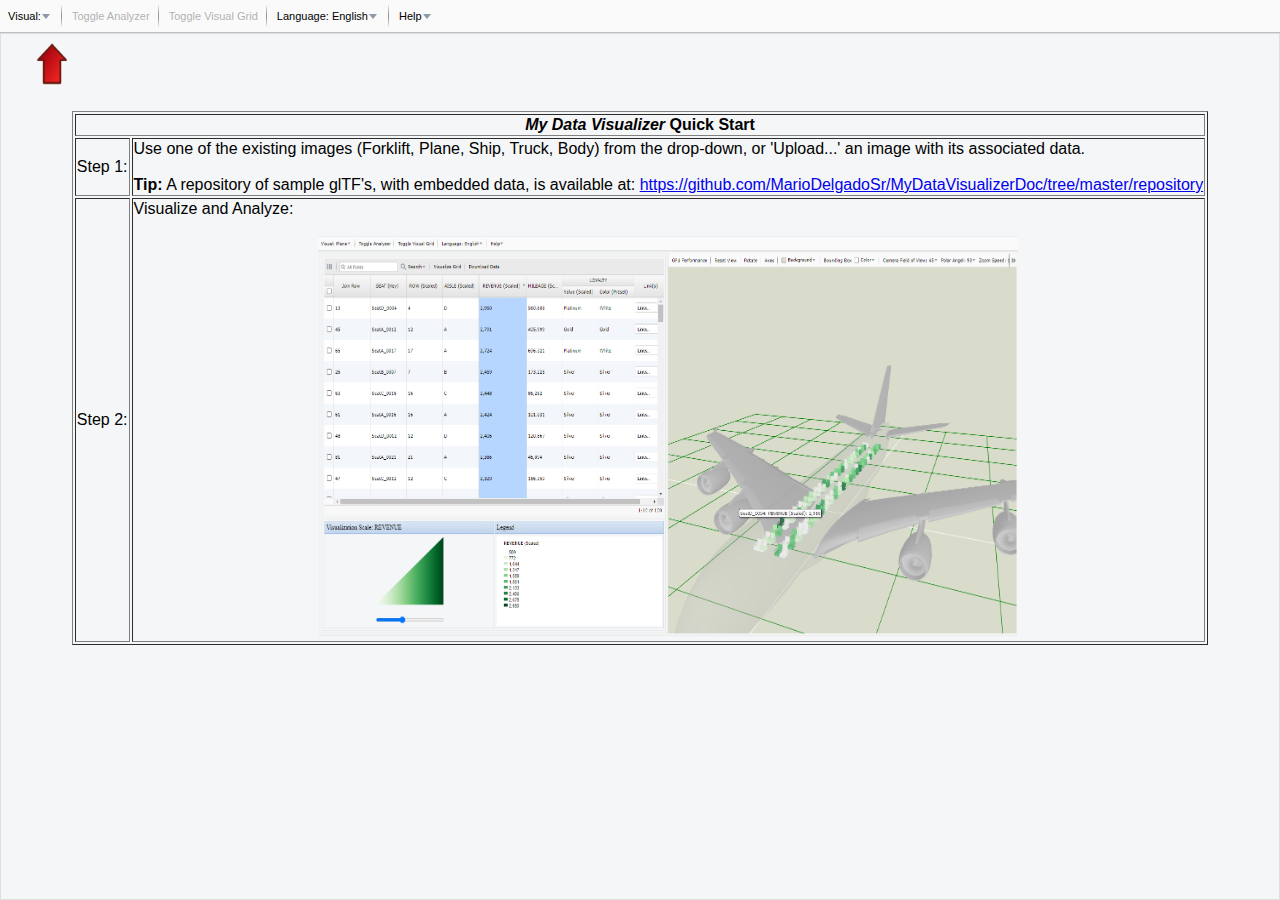
<file: index.html>
<!DOCTYPE html>

<html lang="en">
	<head>
		<title>My Data Visualizer</title>	

		<meta http-equiv="Cache-Control" content="no-cache, no-store, must-revalidate" />
		<meta http-equiv="Pragma" content="no-cache" />
		<meta http-equiv="Expires" content="0" />
		<meta name="description" content="The easiest way to visualize your data on your visuals; 3D assets.">
		<meta name="keywords" content="Data Visualization, Blender, glTF, ThreeJs">
		<meta name="robots" content="index, follow">
		<meta name="copyright" content="Mario Delgado">
		<meta name="language" content="EN">
		<meta name="author" content="Mario Delgado">
		<meta name="creationdate" content="7/1/2019">
		<meta name="distribution" content="global">
		<meta name="rating" content="general">		
		<meta charset="utf-8"/>
		<!--
		<link rel="icon" href="http://mydatavisualizer.com/wp-content/uploads/2019/06/cropped-MyDataVisualizerLogo-1-32x32.png" sizes="32x32" />
		<link rel="icon" href="http://mydatavisualizer.com/wp-content/uploads/2019/06/cropped-MyDataVisualizerLogo-1-192x192.png" sizes="192x192" />
		<link rel="shortcut icon" href="http://mydatavisualizer.com/wp-content/uploads/2019/06/cropped-MyDataVisualizerLogo-1-32x32.png" sizes="32x32" />	
		<link rel="apple-touch-icon-precomposed" href="http://mydatavisualizer.com/wp-content/uploads/2019/06/cropped-MyDataVisualizerLogo-1-180x180.png" />
		<meta name="msapplication-TileImage" content="http://mydatavisualizer.com/wp-content/uploads/2019/06/cropped-MyDataVisualizerLogo-1-270x270.png" />
		-->
		
		<!--D3 -->
		<script src="lib/d3.v5.9.2.js" charset="utf-8"></script>
		<script src="lib/d3-scale-chromatic.v1.min.js"></script>
		<script src="lib/d3-color.v1.min.js"></script>
		<script src="lib/d3-interpolate.v1.min.js"></script>
		<script src="lib/d3-legend.min.js" charset="utf-8"></script> <!--https://github.com/susielu/d3-legend -->

		<!--jQuery-->
		<script src="lib/jquery-3.3.1.min.js" charset="utf-8"></script>

		<!--w2ui http://w2ui.com/web/ -->
		<link rel="stylesheet" type="text/css" href="css/w2ui.min.css" />			
		<script src="lib/w2ui.1.5x.min.js" charset="utf-8"></script> 

		<!--ThreeJS -->
		<script src="lib/three.min.js"></script>
		<script src="lib/Detector.js"></script> 
		<script src="lib/WebGL.js"></script>  <!-- https://threejs.org/docs/index.html#manual/en/introduction/WebGL-compatibility-check -->
		<script src="lib/stats.js"></script>  <!-- Customized for Height -->
		<script src="lib/OrbitControls.js"></script>
		<script src="lib/GLTFLoader.js"></script>
		<!-- <script src="lib/GLTFExporter.js"></script> -->

		<!-- Demo Data -->
		<script src="data/Ship/visualize/Ship.js"></script>
		<script src="data/Forklift/visualize/Forklift.js"></script>
		<script src="data/Truck/visualize/Truck.js"></script>
		<script src="data/Plane/visualize/Plane.js"></script>
		<script src="data/Body/visualize/Body.js"></script>
		<script src="data/visualList.js"></script>		

		<!--Translations and Data Visualizer Code -->
		<link rel="stylesheet" href="css/dataVisualizer.css">
		<script src="translations/translations.js"></script>
		<script>
			
			// var scriptType = "Obfuscated";
			// scriptType = window.location.href.indexOf("demo") == -1 ? "" :  scriptType;
			var scriptType = "";			
			$.getScript("lib/myDataVisualizer" +  scriptType  + ".js");
		
		</script>

	</head>

	<body></body>

</html>
</file>
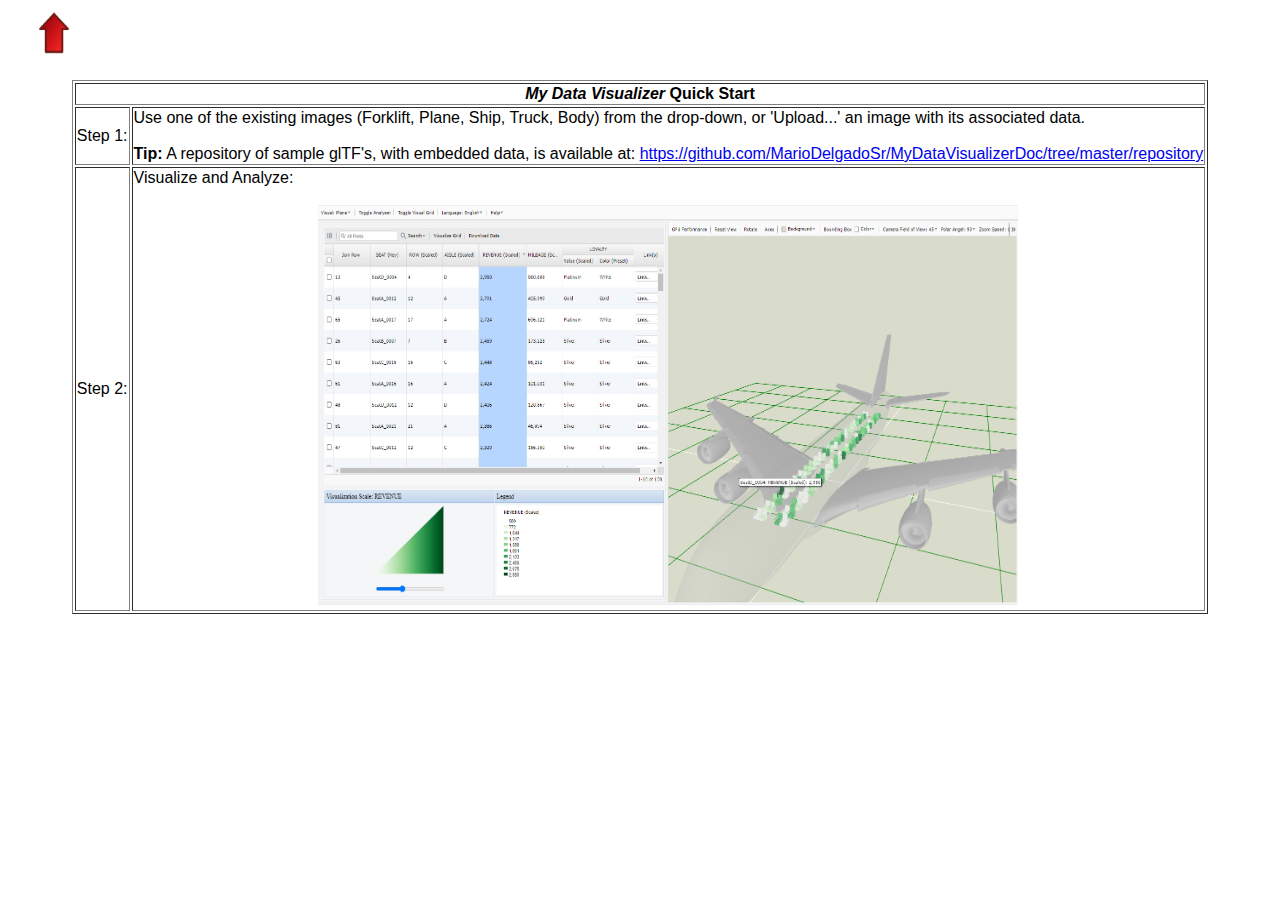
<file: demoInstructions.html>
<!DOCTYPE html>
<div>

<!--https://www.key-shortcut.com/en/writing-systems/35-symbols/arrows/-->
 <!--<span style="font-family:arial;">&nbsp; &nbsp; &nbsp; &nbsp; &nbsp;  &#8657; Select 'Upload...' or existing Visual from the drop down to get started.</span>-->
 <!-- https://gist.github.com/Amitesh/1128275 -->
 <span style="font-family:arial;">&#160; &#160; &#160; &#160;<img height="50" width="30" src="img/bouncing-red-arrow-up.gif"></img>
 <br />  <br /> 

<center>
<table border="1">
    <thead>
        <tr>
            <th colspan="2"><i>My Data Visualizer</i> Quick Start</th>
        </tr>
    </thead>
    <tbody>
        <tr>
            <td>Step 1:</td>
            <td>Use one of the existing images (Forklift, Plane, Ship, Truck, Body) from the drop-down, or 'Upload...' an image with its associated data.  <br />  <br />  <b>Tip:</b> A repository of sample glTF's, with embedded data, is available at: <a target="_blank" href="https://github.com/MarioDelgadoSr/MyDataVisualizerDoc/tree/master/repository">https://github.com/MarioDelgadoSr/MyDataVisualizerDoc/tree/master/repository</a></td>
        </tr>
		<tr>
			<td>Step 2:</td>
			<td>Visualize and Analyze:<br />  <br /> <center><img height="400" width="700" src="img/MyDataVisualizerPlaneScreenShot.png"></img></center>  </td>
		</tr>
    </tbody>
</table>
</center>
</span>
</div>
</file>
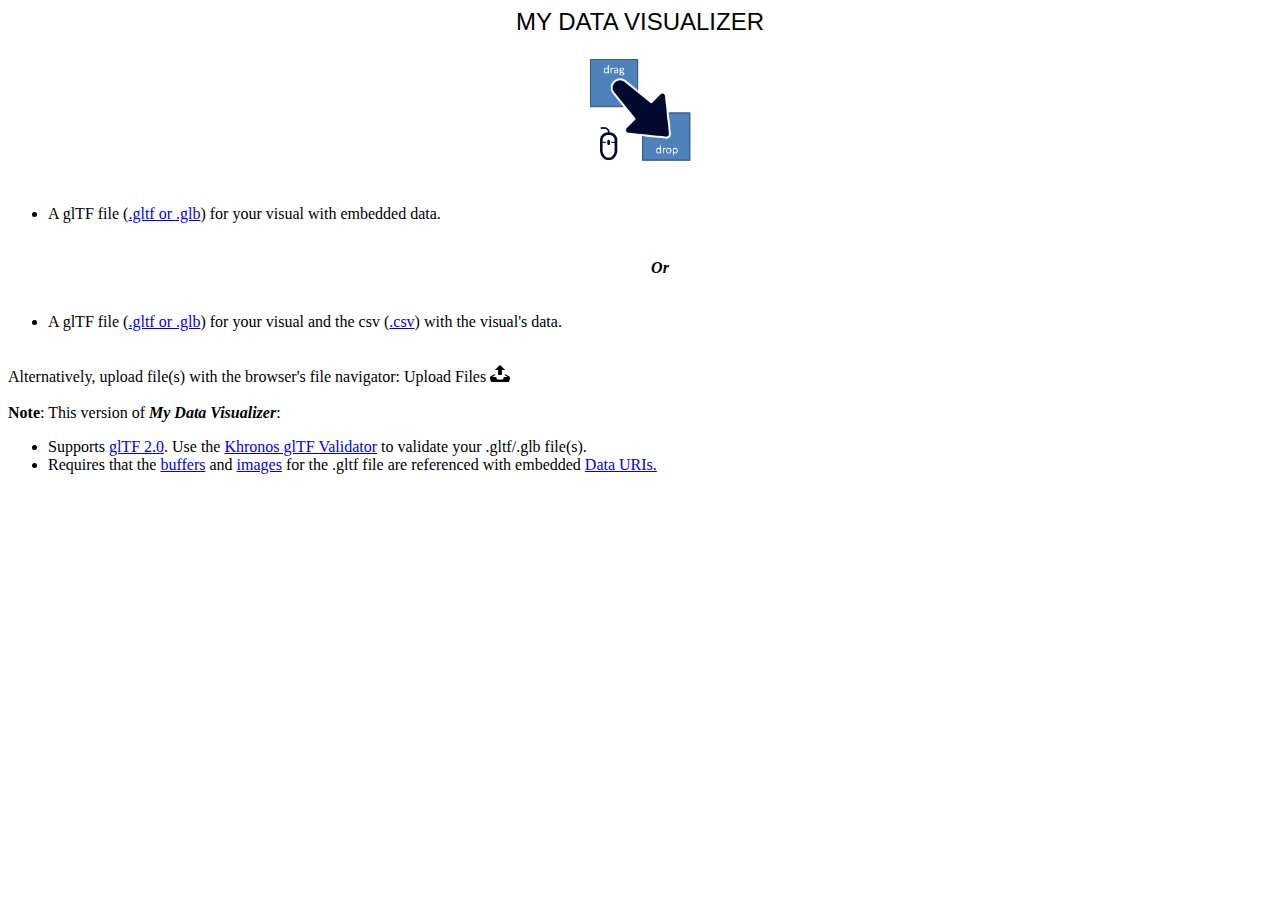
<file: fileUpload.html>
<!DOCTYPE html>
<div>
		<div id="drop-area">
			<!--<center><h1><img src="img/MyDataVisualizerLogo.png" height="100" width="100"> My Data Visualizer</h1></center> -->
			<center><span id="mdvScales" height="100" width="100"></span></center>
			<center><span style="font-size: x-large; font-family: Arial, Helvetica, sans-serif;">MY DATA VISUALIZER</span></center>
			<p>
				<center><img src="img/dragDrop.png" height="115" width="115"></img></center><br />
				<ul>
					<li>A glTF file (<a target="_blank" href="https://github.com/KhronosGroup/glTF/blob/master/specification/2.0/README.md#glb-file-format-specification">.gltf or .glb</a>) for your visual with embedded data.</li>
					<br /><br /><center><i><b>Or</b></i></center><br /><br />
					<li>A glTF file (<a target="_blank" href="https://github.com/KhronosGroup/glTF/blob/master/specification/2.0/README.md#glb-file-format-specification">.gltf or .glb</a>) for your visual and the csv (<a target="_blank" href="https://en.wikipedia.org/wiki/Comma-separated_values">.csv</a>) with the visual's data.</li>
				</ul>
			</p>
			<input type="file" id="fileElem" multiple="true" accept=".gltf,.csv" onchange="fnHandleFileUploads({originalEvent: {dataTransfer: {files: this.files} } } )" style="display:none;"></input>
			<br />
			<span>Alternatively, upload file(s) with the browser's file navigator: </span>	  
			<label class="uploadButton" for="fileElem">
				Upload Files
				<svg xmlns="http://www.w3.org/2000/svg" width="20" height="17" viewBox="0 0 20 17">
					<path d="M10 0l-5.2 4.9h3.3v5.1h3.8v-5.1h3.3l-5.2-4.9zm9.3 11.5l-3.2-2.1h-2l3.4 2.6h-3.5c-.1 0-.2.1-.2.1l-.8 2.3h-6l-.8-2.2c-.1-.1-.1-.2-.2-.2h-3.6l3.4-2.6h-2l-3.2 2.1c-.4.3-.7 1-.6 1.5l.6 3.1c.1.5.7.9 1.2.9h16.3c.6 0 1.1-.4 1.3-.9l.6-3.1c.1-.5-.2-1.2-.7-1.5z">
					</path>
				</svg>
			</label>
			<br /><br />
			<div><b>Note</b>: This version of <b><i>My Data Visualizer</i></b>: 
				<ul>
					<li>Supports <a target= "_blank" href="https://github.com/KhronosGroup/glTF/tree/master/specification/2.0">glTF 2.0</a>.  
						<span>Use the </span><a target="_blank"  href="http://github.khronos.org/glTF-Validator/">Khronos glTF Validator</a> to validate your .gltf/.glb file(s).
					</li>
					<li><span>Requires that the</span>
						<a target="_blank" href="https://github.com/KhronosGroup/glTF/tree/master/specification/2.0#binary-data-storage">buffers</a> and 
						<a target="_blank" href="https://github.com/KhronosGroup/glTF/tree/master/specification/2.0#images">images</a> for the .gltf file are referenced with embedded
						<a target="_blank" href="https://github.com/KhronosGroup/glTF/tree/master/specification/2.0#uris">Data URIs.</a>
					</li>
				</ul>	
			</div>		
			<br />
			
		
		</div>
</div>
</file>
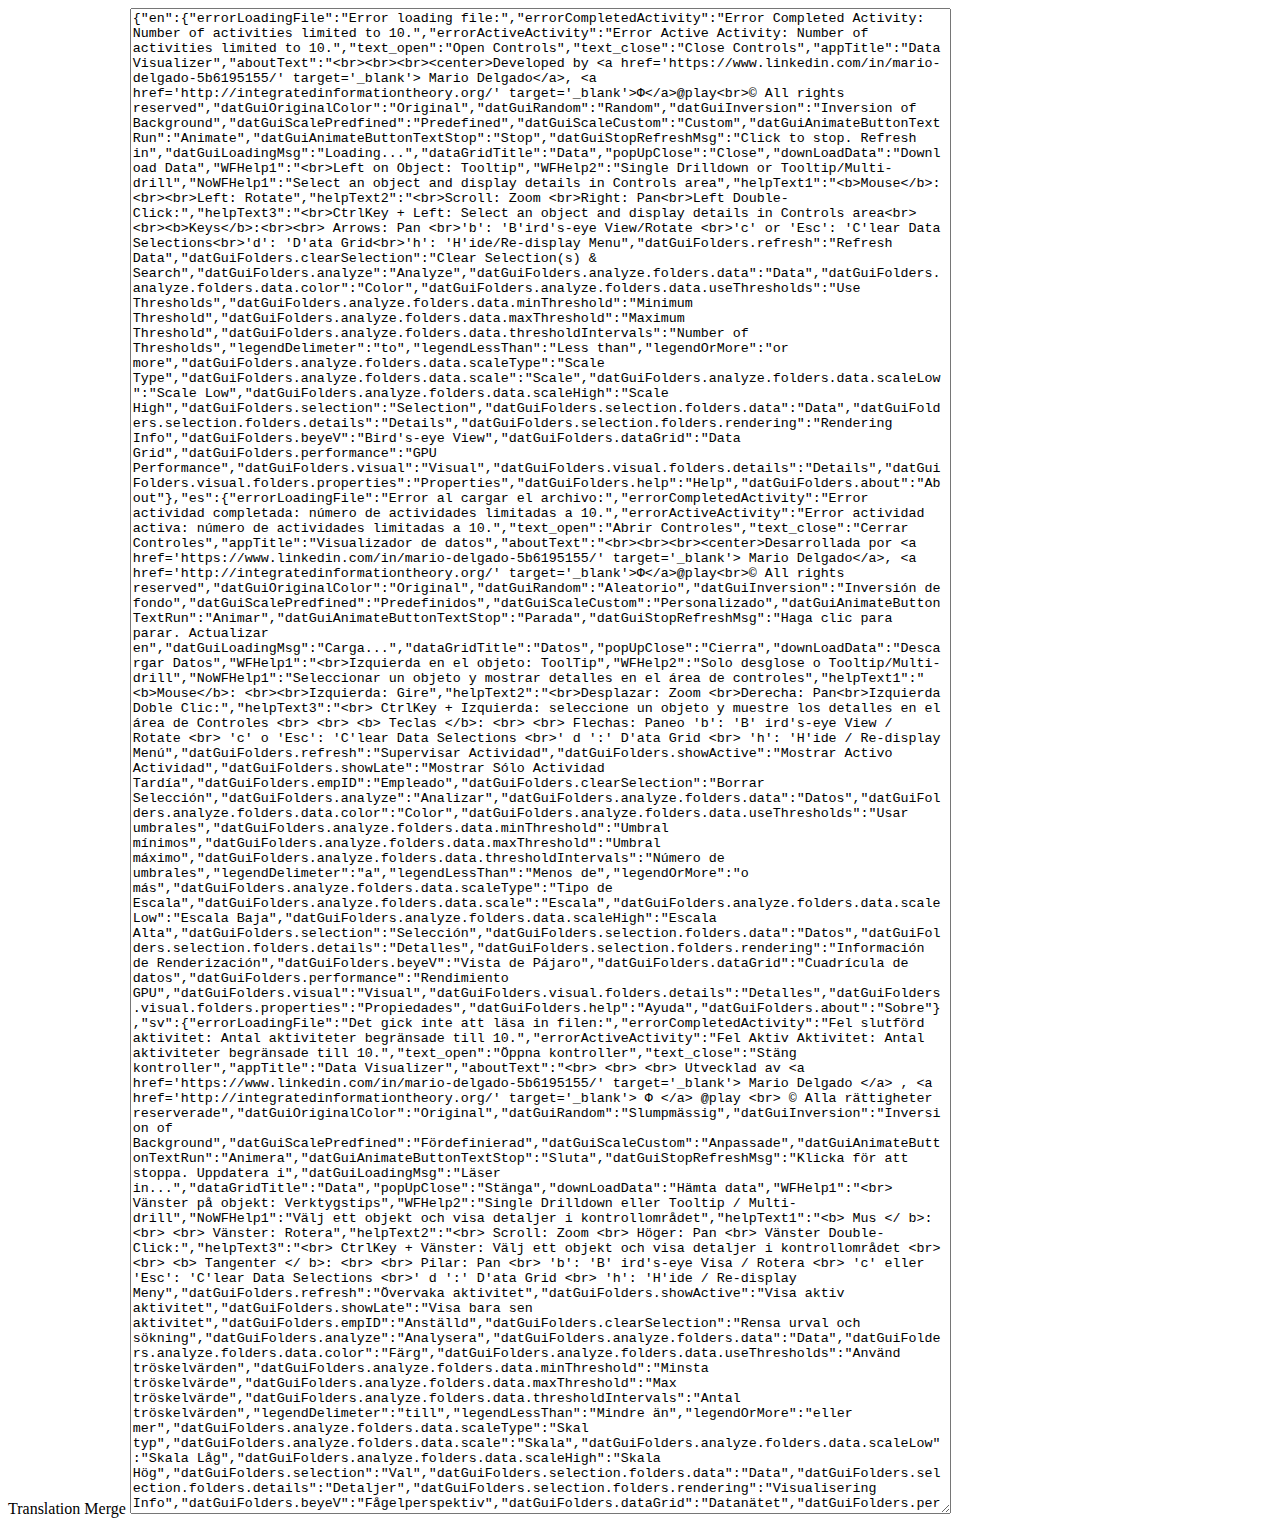
<file: lib/translations/Merge.html>
<!DOCTYPE html>
<html lang="en">
	<head>

		<title>Merger</title>

		
		<script src="translations.js"></script>
		<script src="translations2.js"></script>
	
		
	</head>


	<script>
	
	function merge(){

	var newKeys = Object.keys(translationsNew);
	newKeys.forEach(function(key) {
			
		var newKeys2 = Object.keys(translationsNew[key]);
		
		newKeys2.forEach(function(key2){
			translations[key][key2] = translationsNew[key][key2];
		});
		
		translations[key]["datGuiFolders.analyze.folders.data"] = translationsNew[key]["dataGridTitle"];
	
	});
	
	
	document.getElementById('txtArea').value = JSON.stringify(translations);
	
	}
	
	
	</script>


	<body onload="merge()">Translation Merge</body>
	
	<textarea id ="txtArea" rows="100" cols="100"></textarea>
	
	
	
</html>
</file>
<file: css/dataVisualizer.css>
#drop-area {
  border: 2px dashed #ccc;
  border-radius: 20px;
  width: 550px;
  margin: 50px auto;
  padding: 20px;
}
#drop-area.highlight {
  border-color: purple;
}


.uploadButton {
  display: inline-block;
  padding: 10px;
  background: #ccc;
  cursor: pointer;
  border-radius: 5px;
  border: 1px solid #ccc;
}
.uploadButton:hover {
  background: #ddd;
}

/*https://stackoverflow.com/questions/7059394/how-to-position-a-table-at-the-center-of-div-horizontally-vertically */
.wrapper {
    position: absolute;
    left: 50%; top: 50%; /*move the object to the center of the parent object*/
    -webkit-transform: translate(-50%, -50%);
    -moz-transform: translate(-50%, -50%);
    -ms-transform: translate(-50%, -50%);
    -o-transform: translate(-50%, -50%);
    transform: translate(-50%, -50%);
    /*these 5 settings change the base (or registration) point of the wrapper object to it's own center - so we align child center with parent center*/
}



/******************************************************************************
 * CSS Spinner
 *
 * http://tobiasahlin.com/spinkit/
 */

.spinner {
  width: 40px;
  height: 40px;

  background-color: #333;

  border-radius: 100%;
  -webkit-animation: sk-scaleout 1.0s infinite ease-in-out;
  animation: sk-scaleout 1.0s infinite ease-in-out;
}

@-webkit-keyframes sk-scaleout {
  0% { -webkit-transform: scale(0) }
  100% {
	-webkit-transform: scale(1.0);
	opacity: 0;
  }
}

@keyframes sk-scaleout {
  0% {
	-webkit-transform: scale(0);
	transform: scale(0);
  } 100% {
	-webkit-transform: scale(1.0);
	transform: scale(1.0);
	opacity: 0;
  }
}
</file>
<file: css/w2ui.min.css>
/* w2ui 1.5.x (nightly) (c) http://w2ui.com, vitmalina@gmail.com */
@font-face{font-family:w2ui-font;src:url("[data-uri]") format("woff");font-weight:400;font-style:normal}[class^=w2ui-icon-]:before,[class*=" w2ui-icon-"]:before{font-family:w2ui-font;display:inline-block;vertical-align:middle;line-height:1;font-weight:400;font-style:normal;speak:none;text-decoration:inherit;text-transform:none;text-rendering:optimizeLegibility;-webkit-font-smoothing:antialiased;-moz-osx-font-smoothing:grayscale}.w2ui-icon-check:before{content:"\f101"}.w2ui-icon-colors:before{content:"\f102"}.w2ui-icon-columns:before{content:"\f103"}.w2ui-icon-cross:before{content:"\f104"}.w2ui-icon-empty:before{content:"\f105"}.w2ui-icon-info:before{content:"\f106"}.w2ui-icon-pencil:before{content:"\f107"}.w2ui-icon-plus:before{content:"\f108"}.w2ui-icon-reload:before{content:"\f109"}.w2ui-icon-search:before{content:"\f10a"}.w2ui-icon-settings:before{content:"\f10b"}.w2ui-reset{-webkit-box-sizing:border-box;-moz-box-sizing:border-box;-ms-box-sizing:border-box;-o-box-sizing:border-box;box-sizing:border-box;font-family:Verdana,Arial,sans-serif;font-size:11px}.w2ui-reset *{color:default;line-height:100%;-webkit-box-sizing:border-box;-moz-box-sizing:border-box;-ms-box-sizing:border-box;-o-box-sizing:border-box;box-sizing:border-box;margin:0;padding:0}.w2ui-reset table{max-width:none;background-color:transparent;border-collapse:separate;border-spacing:0;border:0}.w2ui-reset table tr th,.w2ui-reset table tr td{font-family:Verdana,Arial,sans-serif;font-size:11px}.w2ui-reset input:not([type=button]):not([type=submit]):not([type=checkbox]):not([type=radio]),.w2ui-reset select,.w2ui-reset textarea{display:inline-block;width:auto;height:auto;vertical-align:baseline;padding:4px;margin:0;font-size:11px}.w2ui-reset select{padding:1px;height:23px;font-size:11px}.w2ui-centered{position:absolute;left:0;right:0;top:50%;-webkit-transform:translateY(-50%);-moz-transform:translateY(-50%);-ms-transform:translateY(-50%);-o-transform:translateY(-50%);transform:translateY(-50%);max-height:100%;margin:0;padding:0 10px;text-align:center}.w2ui-disabled,.w2ui-readonly{background-color:#f1f1f1!important;color:#777!important;outline:0!important}.w2ui-message{font-size:12px;position:absolute;z-index:250;background-color:#f9f9f9;border:1px solid #999;box-shadow:0 0 15px #aaa;-webkit-box-sizing:border-box;-moz-box-sizing:border-box;-ms-box-sizing:border-box;-o-box-sizing:border-box;box-sizing:border-box;border-top:0;border-radius:0 0 6px 6px;overflow:auto}.w2ui-message .w2ui-message-body{position:absolute;top:0;bottom:45px;left:0;right:0;overflow:auto;line-height:1.5;font-size:14px}.w2ui-message .w2ui-message-body .w2ui-centered{line-height:1.5}.w2ui-message .w2ui-message-buttons{position:absolute;height:45px;bottom:0;left:0;right:0;border-top:1px solid #e5e5e5;text-align:center;padding:8px}input:not([type=button]):not([type=submit]).w2ui-input,textarea.w2ui-input{padding:4px;border:1px solid #cacaca;border-radius:3px;color:#000;background-color:#fff;line-height:normal}input:not([type=button]):not([type=submit]).w2ui-input:focus,textarea.w2ui-input:focus{outline-color:#72b2ff}input:not([type=button]):not([type=submit]).w2ui-input:disabled,textarea.w2ui-input:disabled,input:not([type=button]):not([type=submit]).w2ui-input[readonly],textarea.w2ui-input[readonly]{background-color:#f1f1f1;color:#777;outline:0!important}input.w2ui-input::-ms-clear{display:none}input.w2ui-input:-ms-input-placeholder{color:#aaa!important}select.w2ui-input{color:#000;padding:0 15px 0 7px;line-height:1.8;border-radius:3px;border:1px solid #cacaca;-webkit-appearance:none;background-image:url([data-uri]),-webkit-linear-gradient(to bottom,#fff 20%,#f6f6f6 50%,#eee 52%,#f4f4f4 100%);background-size:17px 6px,100% 100%;background-position:right center,left top;background-repeat:no-repeat,no-repeat}.w2ui-icon-expand:before{position:relative;top:1px;left:1px;content:' ';width:6px;height:6px;border:2px solid rgba(150,150,150,.8);border-bottom:0;border-left:0;transform:rotateZ(45deg)}.w2ui-icon-collapse:before{position:relative;top:-1px;left:3px;content:' ';width:6px;height:6px;border:2px solid rgba(150,150,150,.8);border-bottom:0;border-left:0;transform:rotateZ(135deg)}input[type=checkbox].w2ui-toggle{position:absolute;opacity:0;width:46px;height:22px;padding:0;margin:0;margin-left:2px}input[type=checkbox].w2ui-toggle:focus{box-shadow:0 0 1px 2px #a8cfff}input[type=checkbox].w2ui-toggle+div{display:inline-block;width:46px;height:22px;border:1px solid #bbb;border-radius:30px;background-color:#eee;-webkit-transition-duration:.3s;-webkit-transition-property:background-color,box-shadow;-moz-transition-duration:.3s;-moz-transition-property:background-color,box-shadow;box-shadow:inset 0 0 0 0 rgba(0,0,0,.4);margin-left:2px}input[type=checkbox].w2ui-toggle.w2ui-small+div{width:30px;height:16px}input[type=checkbox].w2ui-toggle:focus+div{box-shadow:0 0 3px 2px #91baed}input[type=checkbox].w2ui-toggle:disabled+div{opacity:.3}input[type=checkbox].w2ui-toggle+div>div{float:left;width:22px;height:22px;border-radius:inherit;background:#f5f5f5;-webkit-transition-duration:.3s;-webkit-transition-property:transform,background-color,box-shadow;-moz-transition-duration:.3s;-moz-transition-property:transform,background-color;box-shadow:0 0 1px #323232,0 0 0 1px rgba(200,200,200,.6);pointer-events:none;margin-top:-1px;margin-left:-1px}input[type=checkbox].w2ui-toggle.w2ui-small+div>div{width:16px;height:16px}input[type=checkbox].w2ui-toggle:checked+div>div{-webkit-transform:translate3d(24px,0,0);-moz-transform:translate3d(24px,0,0);background-color:#fff}input[type=checkbox].w2ui-toggle.w2ui-small:checked+div>div{-webkit-transform:translate3d(14px,0,0);-moz-transform:translate3d(14px,0,0)}input[type=checkbox].w2ui-toggle:focus{outline:0}input[type=checkbox].w2ui-toggle:checked+div{border:1px solid #00a23f;box-shadow:inset 0 0 0 12px #54B350}input[type=checkbox].w2ui-toggle:checked:focus+div{box-shadow:0 0 3px 2px #91baed,inset 0 0 0 12px #54B350}input[type=checkbox].w2ui-toggle:checked+div>div{box-shadow:0 2px 5px rgba(0,0,0,.3),0 0 0 1px #00a23f}input[type=checkbox].w2ui-toggle.blue:checked+div{border:1px solid #206FAD;box-shadow:inset 0 0 0 12px #35A6EB}input[type=checkbox].w2ui-toggle.blue:checked:focus+div{box-shadow:0 0 3px 2px #91baed,inset 0 0 0 12px #35A6EB}input[type=checkbox].w2ui-toggle.blue:checked+div>div{box-shadow:0 2px 5px rgba(0,0,0,.3),0 0 0 1px #206fad}.w2ui-overlay{position:absolute;margin-top:4px;margin-left:-17px;display:none;z-index:1300;color:inherit;background-color:#fbfbfb;border-color:#fbfbfb;box-shadow:0 2px 10px #999;border-radius:4px;text-align:left}.w2ui-overlay>div{border-radius:4px;position:relative;border:3px solid #777}.w2ui-overlay table td{color:inherit}.w2ui-overlay:before{content:"";position:absolute;border-color:inherit}.w2ui-overlay:after{content:"";position:absolute;border-color:inherit;bottom:100%;left:4px}.w2ui-overlay.top-arrow:before{border-bottom:12px solid #6f6f6f;border-right:12px solid transparent;border-left:12px solid transparent;bottom:100%;margin-bottom:-3px}.w2ui-overlay.top-arrow:after{border-bottom:8px solid #000;border-bottom-color:inherit;border-right:8px solid transparent;border-left:8px solid transparent;bottom:100%;margin-bottom:-3px}.w2ui-overlay.bottom-arrow:before{border-top:12px solid #6f6f6f;border-right:12px solid transparent;border-left:12px solid transparent;top:100%;margin-top:-3px}.w2ui-overlay.bottom-arrow:after{border-top:8px solid #000;border-top-color:inherit;border-right:8px solid transparent;border-left:8px solid transparent;top:100%;margin-top:-3px}.w2ui-overlay.w2ui-overlay-popup{z-index:1700}.w2ui-overlay .w2ui-grid-searches{border-top:3px solid #777!important}.w2ui-overlay .no-color{border:1px solid #eee;background:url([data-uri]);background-size:15px 15px}.w2ui-tag{position:absolute;z-index:1300;opacity:0;-webkit-transition:opacity .3s;-moz-transition:opacity .3s;-ms-transition:opacity .3s;-o-transition:opacity .3s;transition:opacity .3s}.w2ui-tag .w2ui-tag-body{box-sizing:border-box;display:inline-block;position:absolute;border-radius:3px;padding:6px 10px;margin-left:10px;margin-top:0;background-color:rgba(60,60,60,.9);color:#fff!important;font-size:11px;font-family:verdana;text-shadow:1px 1px 3px #000;line-height:1.4;letter-spacing:.1px}.w2ui-tag .w2ui-tag-body.w2ui-tag-right:before{content:"";position:absolute;width:0;height:0;border-top:6px solid transparent;border-right:6px solid rgba(60,60,60,.9);border-bottom:6px solid transparent;margin:0 0 0 -16px}.w2ui-tag .w2ui-tag-body.w2ui-tag-left:after{content:"";position:absolute;top:5px;width:0;height:0;border-top:6px solid transparent;border-left:6px solid rgba(60,60,60,.9);border-bottom:6px solid transparent;margin:0 0 0 10px}.w2ui-tag .w2ui-tag-body.w2ui-tag-bottom:before{content:"";position:absolute;width:0;height:0;border-right:6px solid transparent;border-left:6px solid transparent;border-bottom:6px solid rgba(60,60,60,.9);margin:-12px 0 0 2px}.w2ui-tag .w2ui-tag-body.w2ui-tag-top:after{content:"";position:absolute;left:12px;bottom:-6px;width:0;height:0;border-right:6px solid transparent;border-left:6px solid transparent;border-top:6px solid rgba(60,60,60,.9)}.w2ui-tag.w2ui-tag-popup{z-index:1700}.w2ui-overlay table.w2ui-drop-menu{width:100%;color:#000;background-color:#fff;padding:5px 0;cursor:default}.w2ui-overlay table.w2ui-drop-menu td{white-space:nowrap}.w2ui-overlay table.w2ui-drop-menu .w2ui-item-even{color:inherit;background-color:#fff}.w2ui-overlay table.w2ui-drop-menu .w2ui-item-odd{color:inherit;background-color:#f3f6fa}.w2ui-overlay table.w2ui-drop-menu .w2ui-item-group{color:#444;font-weight:700;background-color:#ECEDF0;border-bottom:1px solid #D3D2D4}.w2ui-overlay table.w2ui-drop-menu td.menu-icon{padding:3px 0 4px 6px;width:20px}.w2ui-overlay table.w2ui-drop-menu td.menu-icon>span{height:20px;width:18px}.w2ui-overlay table.w2ui-drop-menu td.menu-text{padding:8px 10px 8px 5px;width:auto}.w2ui-overlay table.w2ui-drop-menu td.menu-count{text-align:right}.w2ui-overlay table.w2ui-drop-menu td.menu-count>span{border:1px solid #f6fcf4;border-radius:20px;width:auto;height:18px;padding:2px 7px;margin:3px 5px 0;background-color:#f2f8f0;color:#666;box-shadow:0 0 2px #474545;text-shadow:1px 1px 0 #fff}.w2ui-overlay table.w2ui-drop-menu td.menu-count>span.hotkey{border:0;border-radius:0;background-color:transparent!important;color:#888;box-shadow:none;text-shadow:none}.w2ui-overlay table.w2ui-drop-menu tr:hover{color:inherit;background-color:#e6f0ff}.w2ui-overlay table.w2ui-drop-menu tr.w2ui-selected{background-color:#b6d5fb}.w2ui-overlay table.w2ui-drop-menu tr.w2ui-selected td{color:inherit}.w2ui-overlay table.w2ui-drop-menu tr.w2ui-disabled{opacity:.4;background-color:#fff!important}.w2ui-overlay table.w2ui-drop-menu .w2ui-icon{font-size:14px;color:#8d99a7;display:inline-block;padding-top:4px}.w2ui-marker{color:#444;background-color:rgba(252,244,161,.48)}.w2ui-spinner{display:inline-block;background-size:100%;background-repeat:no-repeat;background-image:url([data-uri])}.w2ui-icon{background-repeat:no-repeat;height:16px;width:16px;overflow:hidden;margin:2px;display:inline-block}.w2ui-icon.icon-search,.w2ui-icon.icon-search-down{background:url([data-uri]) no-repeat center!important;background-size:14px 12px!important;opacity:.9}.w2ui-icon.icon-folder{background:url([data-uri]) no-repeat center!important}.w2ui-icon.icon-page{background:url([data-uri]) no-repeat center!important}.w2ui-lock{display:none;position:absolute;z-index:1400;top:0;left:0;width:100%;height:100%;opacity:.15;filter:alpha(opacity=15);background-color:#333}.w2ui-lock-msg{display:none;position:absolute;z-index:1400;top:45%;left:50%;-webkit-transform:translateX(-50%) translateY(-50%);-moz-transform:translateX(-50%) translateY(-50%);-ms-transform:translateX(-50%) translateY(-50%);-o-transform:translateX(-50%) translateY(-50%);transform:translateX(-50%) translateY(-50%);width:200px;height:80px;padding:30px 8px;white-space:nowrap;text-overflow:ellipsis;overflow:hidden;font-size:13px;font-family:Verdana,Arial,sans-serif;opacity:.8;filter:alpha(opacity=80);background-color:#555;color:#fff;text-align:center;border-radius:5px;border:2px solid #444}.w2ui-lock-msg .w2ui-spinner{display:inline-block;width:24px;height:24px;margin:-3px 8px -7px -10px}.w2ui-scroll-wrapper{overflow:hidden}.w2ui-scroll-left,.w2ui-scroll-right{top:0;width:18px;height:100%;cursor:default!important;z-index:10;display:none;position:absolute}.w2ui-scroll-left:hover,.w2ui-scroll-right:hover{background-color:#ddd}.w2ui-scroll-left{left:0;box-shadow:0 0 7px #5F5F5F;background:#f7f7f7 url([data-uri]) center center no-repeat;background-size:15px 12px}.w2ui-scroll-right{right:0;box-shadow:0 0 7px #5F5F5F;background:#f7f7f7 url([data-uri]) center center no-repeat;background-size:15px 13px}button.w2ui-btn{position:relative;display:inline-block;border-radius:4px;margin:0 5px;padding:6px 12px;color:#666;font-size:12px;border:1px solid #B6B6B6;background-image:-webkit-linear-gradient(#fff 0,#e7e7e7 100%);background-image:-moz-linear-gradient(#fff 0,#e7e7e7 100%);background-image:-ms-linear-gradient(#fff 0,#e7e7e7 100%);background-image:-o-linear-gradient(#fff 0,#e7e7e7 100%);background-image:linear-gradient(#fff 0,#e7e7e7 100%);filter:progid:dximagetransform.microsoft.gradient(startColorstr='#ffe7e7e7', endColorstr='#ffffffff', GradientType=0);outline:0;box-shadow:0 1px 0 #fff;cursor:default;min-width:75px;line-height:110%;user-select:none;-webkit-user-select:none;-moz-user-select:none;-ms-user-select:none;-o-user-select:none;-webkit-tap-highlight-color:rgba(0,0,0,0)}button.w2ui-btn:hover{text-decoration:none;border:1px solid #bbb;background-image:-webkit-linear-gradient(#f7f7f7 0,#ddd 100%);background-image:-moz-linear-gradient(#f7f7f7 0,#ddd 100%);background-image:-ms-linear-gradient(#f7f7f7 0,#ddd 100%);background-image:-o-linear-gradient(#f7f7f7 0,#ddd 100%);background-image:linear-gradient(#f7f7f7 0,#ddd 100%);filter:progid:dximagetransform.microsoft.gradient(startColorstr='#ffdddddd', endColorstr='#fff7f7f7', GradientType=0);color:#333}button.w2ui-btn:active,button.w2ui-btn.clicked{border:1px solid #999;background-image:-webkit-linear-gradient(#ccc 0,#ccc 100%);background-image:-moz-linear-gradient(#ccc 0,#ccc 100%);background-image:-ms-linear-gradient(#ccc 0,#ccc 100%);background-image:-o-linear-gradient(#ccc 0,#ccc 100%);background-image:linear-gradient(#ccc 0,#ccc 100%);filter:progid:dximagetransform.microsoft.gradient(startColorstr='#ffcccccc', endColorstr='#ffcccccc', GradientType=0);text-shadow:1px 1px 1px #eee}button.w2ui-btn:disabled{border:1px solid #bbb!important;background:#f7f7f7!important;color:#bdbcbc!important;text-shadow:none!important}button.w2ui-btn:focus:before{content:"";border:1px dashed #aaa;border-radius:3px;position:absolute;top:2px;bottom:2px;left:2px;right:2px;pointer-events:none}button.w2ui-btn::-moz-focus-inner{border:0}button.w2ui-btn-blue{color:#fff;background-image:-webkit-linear-gradient(#80c0f7 0,#269df0 100%);background-image:-moz-linear-gradient(#80c0f7 0,#269df0 100%);background-image:-ms-linear-gradient(#80c0f7 0,#269df0 100%);background-image:-o-linear-gradient(#80c0f7 0,#269df0 100%);background-image:linear-gradient(#80c0f7 0,#269df0 100%);filter:progid:dximagetransform.microsoft.gradient(startColorstr='#ff269df0', endColorstr='#ff80c0f7', GradientType=0);border:1px solid #538AB7;text-shadow:0 0 1px #111}button.w2ui-btn-blue:hover{color:#fff;background-image:-webkit-linear-gradient(#73b6f0 0,#2391dd 100%);background-image:-moz-linear-gradient(#73b6f0 0,#2391dd 100%);background-image:-ms-linear-gradient(#73b6f0 0,#2391dd 100%);background-image:-o-linear-gradient(#73b6f0 0,#2391dd 100%);background-image:linear-gradient(#73b6f0 0,#2391dd 100%);filter:progid:dximagetransform.microsoft.gradient(startColorstr='#ff2391dd', endColorstr='#ff73b6f0', GradientType=0);border:1px solid #497BA3;text-shadow:0 0 1px #111}button.w2ui-btn-blue:active,button.w2ui-btn-blue.clicked{color:#fff;background-image:-webkit-linear-gradient(#1e83c9 0,#1e83c9 100%);background-image:-moz-linear-gradient(#1e83c9 0,#1e83c9 100%);background-image:-ms-linear-gradient(#1e83c9 0,#1e83c9 100%);background-image:-o-linear-gradient(#1e83c9 0,#1e83c9 100%);background-image:linear-gradient(#1e83c9 0,#1e83c9 100%);filter:progid:dximagetransform.microsoft.gradient(startColorstr='#ff1e83c9', endColorstr='#ff1e83c9', GradientType=0);border:1px solid #1268A6;text-shadow:0 0 1px #111}button.w2ui-btn-blue:focus:before{border:1px dashed #e8e8e8}button.w2ui-btn-green{color:#fff;background-image:-webkit-linear-gradient(#81cf81 0,#52a452 100%);background-image:-moz-linear-gradient(#81cf81 0,#52a452 100%);background-image:-ms-linear-gradient(#81cf81 0,#52a452 100%);background-image:-o-linear-gradient(#81cf81 0,#52a452 100%);background-image:linear-gradient(#81cf81 0,#52a452 100%);filter:progid:dximagetransform.microsoft.gradient(startColorstr='#ff52a452', endColorstr='#ff81cf81', GradientType=0);border:1px solid #479247;text-shadow:0 0 1px #111}button.w2ui-btn-green:hover{color:#fff;background-image:-webkit-linear-gradient(#6abe68 0,#3f8f3d 100%);background-image:-moz-linear-gradient(#6abe68 0,#3f8f3d 100%);background-image:-ms-linear-gradient(#6abe68 0,#3f8f3d 100%);background-image:-o-linear-gradient(#6abe68 0,#3f8f3d 100%);background-image:linear-gradient(#6abe68 0,#3f8f3d 100%);filter:progid:dximagetransform.microsoft.gradient(startColorstr='#ff3f8f3d', endColorstr='#ff6abe68', GradientType=0);border:1px solid #479247;text-shadow:0 0 1px #111}button.w2ui-btn-green:active,button.w2ui-btn-green.clicked{color:#fff;background-image:-webkit-linear-gradient(#377d36 0,#377d36 100%);background-image:-moz-linear-gradient(#377d36 0,#377d36 100%);background-image:-ms-linear-gradient(#377d36 0,#377d36 100%);background-image:-o-linear-gradient(#377d36 0,#377d36 100%);background-image:linear-gradient(#377d36 0,#377d36 100%);filter:progid:dximagetransform.microsoft.gradient(startColorstr='#ff377d36', endColorstr='#ff377d36', GradientType=0);border:1px solid #555!important;text-shadow:0 0 1px #111}button.w2ui-btn-green:focus:before{border:1px dashed #e8e8e8}button.w2ui-btn-orange{color:#fff;background-image:-webkit-linear-gradient(#fcc272 0,#fb8822 100%);background-image:-moz-linear-gradient(#fcc272 0,#fb8822 100%);background-image:-ms-linear-gradient(#fcc272 0,#fb8822 100%);background-image:-o-linear-gradient(#fcc272 0,#fb8822 100%);background-image:linear-gradient(#fcc272 0,#fb8822 100%);filter:progid:dximagetransform.microsoft.gradient(startColorstr='#fffb8822', endColorstr='#fffcc272', GradientType=0);border:1px solid #B68B4C;text-shadow:0 0 1px #111}button.w2ui-btn-orange:hover{color:#fff;background-image:-webkit-linear-gradient(#f4ad59 0,#f1731f 100%);background-image:-moz-linear-gradient(#f4ad59 0,#f1731f 100%);background-image:-ms-linear-gradient(#f4ad59 0,#f1731f 100%);background-image:-o-linear-gradient(#f4ad59 0,#f1731f 100%);background-image:linear-gradient(#f4ad59 0,#f1731f 100%);filter:progid:dximagetransform.microsoft.gradient(startColorstr='#fff1731f', endColorstr='#fff4ad59', GradientType=0);border:1px solid #B68B4C;text-shadow:0 0 1px #111}button.w2ui-btn-orange:active,button.w2ui-btn-orange.clicked{color:#fff;border:1px solid #666;background-image:-webkit-linear-gradient(#b98747 0,#b98747 100%);background-image:-moz-linear-gradient(#b98747 0,#b98747 100%);background-image:-ms-linear-gradient(#b98747 0,#b98747 100%);background-image:-o-linear-gradient(#b98747 0,#b98747 100%);background-image:linear-gradient(#b98747 0,#b98747 100%);filter:progid:dximagetransform.microsoft.gradient(startColorstr='#ffb98747', endColorstr='#ffb98747', GradientType=0);text-shadow:0 0 1px #111}button.w2ui-btn-orange:focus:before{border:1px dashed #f9f9f9}button.w2ui-btn-red{color:#fff;background-image:-webkit-linear-gradient(#ff6e70 0,#c72d2d 100%);background-image:-moz-linear-gradient(#ff6e70 0,#c72d2d 100%);background-image:-ms-linear-gradient(#ff6e70 0,#c72d2d 100%);background-image:-o-linear-gradient(#ff6e70 0,#c72d2d 100%);background-image:linear-gradient(#ff6e70 0,#c72d2d 100%);filter:progid:dximagetransform.microsoft.gradient(startColorstr='#ffc72d2d', endColorstr='#ffff6e70', GradientType=0);border:1px solid #BB3C3E;text-shadow:0 0 1px #111}button.w2ui-btn-red:hover{color:#fff;background-image:-webkit-linear-gradient(#ee696c 0,#ae2527 100%);background-image:-moz-linear-gradient(#ee696c 0,#ae2527 100%);background-image:-ms-linear-gradient(#ee696c 0,#ae2527 100%);background-image:-o-linear-gradient(#ee696c 0,#ae2527 100%);background-image:linear-gradient(#ee696c 0,#ae2527 100%);filter:progid:dximagetransform.microsoft.gradient(startColorstr='#ffae2527', endColorstr='#ffee696c', GradientType=0);border:1px solid #BB3C3E;text-shadow:0 0 1px #111}button.w2ui-btn-red:active,button.w2ui-btn-red.clicked{color:#fff;border:1px solid #861C1E;background-image:-webkit-linear-gradient(#9c2123 0,#9c2123 100%);background-image:-moz-linear-gradient(#9c2123 0,#9c2123 100%);background-image:-ms-linear-gradient(#9c2123 0,#9c2123 100%);background-image:-o-linear-gradient(#9c2123 0,#9c2123 100%);background-image:linear-gradient(#9c2123 0,#9c2123 100%);filter:progid:dximagetransform.microsoft.gradient(startColorstr='#ff9c2123', endColorstr='#ff9c2123', GradientType=0);text-shadow:0 0 1px #111}button.w2ui-btn-red:focus:before{border:1px dashed #ddd}button.w2ui-btn-small{padding:5px!important;margin:0;min-width:0}button.w2ui-btn-small:focus:before{border-radius:2px;top:2px;bottom:2px;left:2px;right:2px}.w2ui-form{position:relative;color:#000;background-color:#f2f2f2;border:1px solid silver;border-radius:3px;padding:0;overflow:hidden!important}.w2ui-form>div{position:absolute;overflow:hidden}.w2ui-form .w2ui-form-header{position:absolute;left:0;right:0;border-bottom:1px solid #99bbe8!important;overflow:hidden;color:#444;font-size:13px;text-align:center;padding:8px;background-image:-webkit-linear-gradient(#dae6f3,#c2d5ed);background-image:-moz-linear-gradient(#dae6f3,#c2d5ed);background-image:-ms-linear-gradient(#dae6f3,#c2d5ed);background-image:-o-linear-gradient(#dae6f3,#c2d5ed);background-image:linear-gradient(#dae6f3,#c2d5ed);filter:progid:dximagetransform.microsoft.gradient(startColorstr='#ffdae6f3', endColorstr='#ffc2d5ed', GradientType=0);border-top-left-radius:3px;border-top-right-radius:3px}.w2ui-form .w2ui-form-toolbar{position:absolute;left:0;right:0;margin:0;padding:5px 3px;border-bottom:1px solid #d5d8d8}.w2ui-form .w2ui-form-tabs{margin:0;padding:0}.w2ui-form .w2ui-tabs{position:absolute;left:0;right:0;border-top-left-radius:3px;border-top-right-radius:3px;padding-top:5px!important;background-color:#fafafa}.w2ui-form .w2ui-tabs .w2ui-tab.active{background-color:#f2f2f2}.w2ui-form .w2ui-page{position:absolute;left:0;right:0;overflow:auto;padding:10px 3px 0;padding-bottom:0;border-left:1px solid inherit;border-right:1px solid inherit;background-color:inherit;border-radius:3px}.w2ui-form .w2ui-column-container{display:flex}.w2ui-form .w2ui-column-container .w2ui-column.col-1,.w2ui-form .w2ui-column-container .w2ui-column.col-2,.w2ui-form .w2ui-column-container .w2ui-column.col-3,.w2ui-form .w2ui-column-container .w2ui-column.col-4,.w2ui-form .w2ui-column-container .w2ui-column.col-5,.w2ui-form .w2ui-column-container .w2ui-column.col-6,.w2ui-form .w2ui-column-container .w2ui-column.col-7,.w2ui-form .w2ui-column-container .w2ui-column.col-8,.w2ui-form .w2ui-column-container .w2ui-column.col-9,.w2ui-form .w2ui-column-container .w2ui-column.col-10{margin-left:10px}.w2ui-form .w2ui-buttons{position:absolute;left:0;right:0;bottom:0;text-align:center;border-top:1px solid #d5d8d8;border-bottom:0 solid #d5d8d8;background-color:#fafafa;padding:15px 0!important;border-bottom-left-radius:3px;border-bottom-right-radius:3px}.w2ui-form .w2ui-buttons input[type=button],.w2ui-form .w2ui-buttons button{min-width:80px;margin-right:5px}.w2ui-form input[type=checkbox],.w2ui-form input[type=radio]{margin-top:4px;margin-bottom:4px}.w2ui-form input[type=checkbox].w2ui-toggle{margin:0;width:50px}.w2ui-group-title{padding:5px 2px;color:#8D96A2;text-shadow:1px 1px 2px #fdfdfd;font-size:120%}.w2ui-group{background-color:#f9f9f9;margin:5px 0 10px;padding:10px 5px;border-top:1px solid #dcdcdc;border-bottom:1px solid #dcdcdc}.w2ui-field>label{display:block;float:left;margin-top:7px;margin-bottom:3px;width:120px;padding:0;white-space:nowrap;overflow:hidden;text-overflow:ellipsis;text-align:right;min-height:20px;color:#666}.w2ui-field>div{margin-bottom:3px;margin-left:128px;padding:3px;min-height:28px;float:none}.w2ui-field.w2ui-required>div{position:relative}.w2ui-field.w2ui-required:not(.w2ui-field-inline)>div::before{content:'*';position:absolute;margin-top:5px;margin-left:-9px;color:red}.w2ui-field.w2ui-required.w2ui-field-inline>div::before{content:''!important}.w2ui-field.w2ui-disabled{opacity:.3;background-color:transparent!important}.w2ui-field.w2ui-span-none>label{margin:0;padding:5px 0 0 4px;display:block;width:100%;text-align:left}.w2ui-field.w2ui-span-none>div{margin-left:0}.w2ui-field.w2ui-span0>label{display:none}.w2ui-field.w2ui-span0>div{margin-left:0}.w2ui-field.w2ui-span1>label{width:20px}.w2ui-field.w2ui-span1>div{margin-left:28px}.w2ui-field.w2ui-span2>label{width:40px}.w2ui-field.w2ui-span2>div{margin-left:48px}.w2ui-field.w2ui-span3>label{width:60px}.w2ui-field.w2ui-span3>div{margin-left:68px}.w2ui-field.w2ui-span4>label{width:80px}.w2ui-field.w2ui-span4>div{margin-left:88px}.w2ui-field.w2ui-span5>label{width:100px}.w2ui-field.w2ui-span5>div{margin-left:108px}.w2ui-field.w2ui-span6>label{width:120px}.w2ui-field.w2ui-span6>div{margin-left:128px}.w2ui-field.w2ui-span7>label{width:140px}.w2ui-field.w2ui-span7>div{margin-left:148px}.w2ui-field.w2ui-span8>label{width:160px}.w2ui-field.w2ui-span8>div{margin-left:168px}.w2ui-field.w2ui-span9>label{width:180px}.w2ui-field.w2ui-span9>div{margin-left:188px}.w2ui-field.w2ui-span10>label{width:200px}.w2ui-field.w2ui-span10>div{margin-left:208px}.w2ui-field.w2ui-field-inline{display:inline}.w2ui-field.w2ui-field-inline>div{display:inline;margin:0;padding:0}.w2ui-error{border:1px solid #ffa8a8!important;background-color:#fff4eb!important}.w2field{padding:3px;border-radius:3px;border:1px solid silver}.w2ui-field-helper{position:absolute;display:inline-block;line-height:100%;user-select:none;-webkit-user-select:none;-moz-user-select:none;-ms-user-select:none;-o-user-select:none}.w2ui-field-helper .w2ui-field-up{position:absolute;top:0;padding:2px 3px}.w2ui-field-helper .w2ui-field-down{position:absolute;bottom:0;padding:2px 3px}.w2ui-field-helper .arrow-up:hover{border-bottom-color:#81C6FF}.w2ui-field-helper .arrow-down:hover{border-top-color:#81C6FF}.arrow-up{background:0 0;width:0;height:0;border-left:4px solid transparent;border-right:4px solid transparent;border-bottom:5px solid #777;font-size:0;line-height:0}.arrow-down{background:0 0;width:0;height:0;border-left:4px solid transparent;border-right:4px solid transparent;border-top:5px solid #777;font-size:0;line-height:0}.arrow-left{background:0 0;width:0;height:0;border-bottom:4px solid transparent;border-top:4px solid transparent;border-right:5px solid #777;font-size:0;line-height:0}.arrow-right{background:0 0;width:0;height:0;border-bottom:4px solid transparent;border-top:4px solid transparent;border-left:5px solid #777;font-size:0;line-height:0}.w2ui-color{padding:8px 5px 0;background-color:#fff;border-radius:3px}.w2ui-color input:focus{outline:0;border:1px solid #999!important}.w2ui-color .w2ui-color-palette{width:242px}.w2ui-color .w2ui-color-palette table{table-layout:fixed;width:160px}.w2ui-color .w2ui-color-palette table td{width:20px;height:20px;text-align:center}.w2ui-color .w2ui-color-palette table td div{cursor:pointer;display:inline-block;width:16px;height:17px;padding:1px 4px;border:1px solid transparent;color:#fff;text-shadow:0 0 2px #000}.w2ui-color .w2ui-color-palette table td div:hover{outline:1px solid #666;border:1px solid #fff}.w2ui-color .w2ui-color-palette table td div.no-color{border:1px solid #efefef}.w2ui-color .w2ui-color-advanced{height:176px;padding:1px 2px}.w2ui-color .w2ui-color-advanced .palette{position:relative;width:150px;height:125px;outline:1px solid #d2d2d2;box-sizing:content-box}.w2ui-color .w2ui-color-advanced .palette .palette-bg{height:100%;background-image:linear-gradient(0deg,#000,rgba(204,154,129,0));pointer-events:none}.w2ui-color .w2ui-color-advanced .rainbow{position:relative;width:150px;height:12px;margin:10px 0 0;background:linear-gradient(90deg,red 0,#ff0 17%,#0f0 33%,#0ff 50%,#00f 67%,#f0f 83%,red 100%)}.w2ui-color .w2ui-color-advanced .alpha{position:relative;width:150px;height:12px;margin:10px 0 0;background-color:#fff;background-image:linear-gradient(45deg,#bbb 25%,transparent 25%,transparent 75%,#bbb 75%,#bbb),linear-gradient(45deg,#bbb 25%,transparent 25%,transparent 75%,#bbb 75%,#bbb);background-size:12px 12px;background-position:0 0,6px 6px}.w2ui-color .w2ui-color-advanced .alpha .alpha-bg{height:100%;background-image:linear-gradient(90deg,rgba(80,80,80,0) 0,#505050 100%);pointer-events:none}.w2ui-color .w2ui-color-advanced .value1{pointer-events:none;position:absolute;top:0;display:inline-block;width:8px;height:8px;border-radius:10px;border:1px solid #999;background-color:transparent;box-shadow:0 0 1px #fff;transform:translateX(-1px) translateY(-1px)}.w2ui-color .w2ui-color-advanced .value2{pointer-events:none;position:absolute;top:-2px;display:inline-block;width:8px;height:16px;border-radius:2px;border:1px solid #696969;background-color:#fff;box-shadow:0 0 1px #fff;transform:translateX(-1px)}.w2ui-color .w2ui-color-advanced .color-info{float:right;width:80px;margin-left:158px;margin-top:0}.w2ui-color .w2ui-color-advanced .color-info .color-preview-bg{box-shadow:0 0 1px #c3c3c3;height:40px;background-color:#fff;background-image:linear-gradient(45deg,#bbb 25%,transparent 25%,transparent 75%,#bbb 75%,#bbb),linear-gradient(45deg,#bbb 25%,transparent 25%,transparent 75%,#bbb 75%,#bbb);background-size:16px 16px;background-position:0 0,8px 8px;margin-bottom:10px}.w2ui-color .w2ui-color-advanced .color-info .color-preview,.w2ui-color .w2ui-color-advanced .color-info .color-original{height:40px;width:40px;float:left}.w2ui-color .w2ui-color-advanced .color-info .color-part{padding-top:5px}.w2ui-color .w2ui-color-advanced .color-info .color-part span{display:inline-block;width:7px;margin-left:1px;color:#666}.w2ui-color .w2ui-color-advanced .color-info .color-part input{font-size:10px!important;border-radius:2px;border:1px solid #ccc;width:26px!important;padding:2px!important;color:#333}.w2ui-color .w2ui-color-tabs{background-color:#f7f7f7;height:30px;margin:10px -5px 0 -5px;border-top:1px solid #d6d6d6}.w2ui-color .w2ui-color-tabs .w2ui-color-tab{float:left;display:inline-block;width:34px;height:25px;border:1px solid transparent;border-radius:1px;margin:-1px -3px 0 8px;text-align:center;font-size:15px;padding-top:1px;color:#7b7b7b}.w2ui-color .w2ui-color-tabs .w2ui-color-tab.selected{color:#555;background-color:#fff;border:1px solid #e0e0e0;border-top:1px solid transparent;border-bottom-left-radius:5px;border-bottom-right-radius:5px}.w2ui-calendar{margin:0;padding:1px;line-height:108%}.w2ui-calendar .w2ui-calendar-title{margin:0 -1px;padding:7px 2px;background-image:-webkit-linear-gradient(#f6f6f6,#d9d9d9);background-image:-moz-linear-gradient(#f6f6f6,#d9d9d9);background-image:-ms-linear-gradient(#f6f6f6,#d9d9d9);background-image:-o-linear-gradient(#f6f6f6,#d9d9d9);background-image:linear-gradient(#f6f6f6,#d9d9d9);filter:progid:dximagetransform.microsoft.gradient(startColorstr='#fff6f6f6', endColorstr='#ffd9d9d9', GradientType=0);border-bottom:1px solid #bbb;color:#555;text-align:center;text-shadow:1px 1px 1px #eee;cursor:pointer}.w2ui-calendar .w2ui-calendar-jump{position:absolute;top:27px;left:0;right:0;bottom:0;background-color:#FaFaFa}.w2ui-calendar .w2ui-calendar-jump>:first-child{position:absolute;top:0;left:0;bottom:0;width:110px;overflow:hidden;padding-top:5px;border-right:1px solid silver}.w2ui-calendar .w2ui-calendar-jump>:last-child{position:absolute;top:0;right:0;bottom:0;width:88px;overflow-x:hidden;overflow-y:auto;padding-top:5px;text-align:center}.w2ui-calendar .w2ui-calendar-jump .w2ui-jump-month,.w2ui-calendar .w2ui-calendar-jump .w2ui-jump-year{display:inline-block;padding:5px 0;text-align:center;float:left;margin:2px;width:50px;cursor:default;border:1px solid transparent;border-radius:2px}.w2ui-calendar .w2ui-calendar-jump .w2ui-jump-year{float:none;width:95%}.w2ui-calendar .w2ui-calendar-jump .w2ui-jump-month:hover,.w2ui-calendar .w2ui-calendar-jump .w2ui-jump-year:hover{border:1px solid #ccc;color:#000;background-color:#efefef}.w2ui-calendar .w2ui-calendar-jump .w2ui-jump-month.selected,.w2ui-calendar .w2ui-calendar-jump .w2ui-jump-year.selected{border:1px solid #ccc;color:#000;background-color:#dadada}.w2ui-calendar .w2ui-calendar-previous,.w2ui-calendar .w2ui-calendar-next{width:24px;height:20px;color:#666;border:1px solid transparent;border-radius:3px;padding:2px 3px 1px 2px;margin:-4px 0 0 0;cursor:default}.w2ui-calendar .w2ui-calendar-previous:hover,.w2ui-calendar .w2ui-calendar-next:hover{border:1px solid silver;background-color:#efefef}.w2ui-calendar .w2ui-calendar-previous>div,.w2ui-calendar .w2ui-calendar-next>div{position:absolute;border-left:4px solid #888;border-top:4px solid #888;border-right:4px solid transparent;border-bottom:4px solid transparent;width:0;height:0;padding:0;margin:3px 0 0}.w2ui-calendar .w2ui-calendar-previous{float:left}.w2ui-calendar .w2ui-calendar-previous>div{-webkit-transform:rotate(-45deg);-moz-transform:rotate(-45deg);-ms-transform:rotate(-45deg);-o-transform:rotate(-45deg);transform:rotate(-45deg);margin-left:6px}.w2ui-calendar .w2ui-calendar-next{float:right}.w2ui-calendar .w2ui-calendar-next>div{-webkit-transform:rotate(135deg);-moz-transform:rotate(135deg);-ms-transform:rotate(135deg);-o-transform:rotate(135deg);transform:rotate(135deg);margin-left:2px;margin-right:2px}.w2ui-calendar .w2ui-calendar-now{cursor:pointer;margin-bottom:10px;text-align:center}.w2ui-calendar .w2ui-calendar-now:hover{color:#0A96DE}.w2ui-calendar table.w2ui-calendar-days{padding:0}.w2ui-calendar table.w2ui-calendar-days td{border:1px solid #fff;color:#000;background-color:#f9f9f9;padding:6px;cursor:default;text-align:right}.w2ui-calendar table.w2ui-calendar-days td.w2ui-saturday,.w2ui-calendar table.w2ui-calendar-days td.w2ui-sunday{border:1px solid #fff;color:#c8493b;background-color:#f9f9f9}.w2ui-calendar table.w2ui-calendar-days td.w2ui-saturday:hover,.w2ui-calendar table.w2ui-calendar-days td.w2ui-sunday:hover{border:1px solid #ccc;color:#000;background-color:#e9e9e9}.w2ui-calendar table.w2ui-calendar-days td.w2ui-saturday.w2ui-blocked,.w2ui-calendar table.w2ui-calendar-days td.w2ui-sunday.w2ui-blocked{text-decoration:line-through;border:1px solid #fff;color:#ccc;background-color:#fff}.w2ui-calendar table.w2ui-calendar-days td.w2ui-today{color:#000;background-color:#e2f7cd}.w2ui-calendar table.w2ui-calendar-days td:hover{border:1px solid #ccc;color:#000;background-color:#e9e9e9}.w2ui-calendar table.w2ui-calendar-days td.w2ui-date-selected{border:1px solid #8cb067}.w2ui-calendar table.w2ui-calendar-days td.w2ui-blocked{text-decoration:line-through;border:1px solid #fff;color:#ccc;background-color:#fff}.w2ui-calendar table.w2ui-calendar-days td.w2ui-day-empty{border:1px solid #fff;background-color:#fdfdfd}.w2ui-calendar table.w2ui-calendar-days tr.w2ui-day-title td{border:1px solid #fff;color:gray;background-color:#fff;text-align:center;padding:6px}.w2ui-calendar-time{padding:5px;cursor:default}.w2ui-calendar-time td div{padding:7px 10px;text-align:center;border:1px solid transparent;white-space:nowrap}.w2ui-calendar-time td:nth-child(even){background-color:#f6f6f6}.w2ui-calendar-time td div:hover{border:1px solid #ccc;color:#000;background-color:#e9e9e9}.w2ui-calendar-time td div.w2ui-blocked{text-decoration:line-through;border:1px solid #fff;color:#ccc;background-color:#fff}.w2ui-select{cursor:default;color:#000!important;background-image:url([data-uri]),-webkit-linear-gradient(top,#fff 20%,#f6f6f6 50%,#eee 52%,#f4f4f4 100%);background-image:url([data-uri]),-moz-linear-gradient(top,#fff 20%,#f6f6f6 50%,#eee 52%,#f4f4f4 100%);background-image:url([data-uri]),-ms-linear-gradient(top,#fff 20%,#f6f6f6 50%,#eee 52%,#f4f4f4 100%);background-image:url([data-uri]),-o-linear-gradient(top,#fff 20%,#f6f6f6 50%,#eee 52%,#f4f4f4 100%);background-image:url([data-uri]),linear-gradient(to bottom,#fff 20%,#f6f6f6 50%,#eee 52%,#f4f4f4 100%);background-size:17px 6px,100% 100%;background-position:right center,left top;background-repeat:no-repeat,no-repeat}.w2ui-select[readonly],.w2ui-select[disabled]{background-image:none;background-color:#f1f1f1!important;color:#777!important;outline:0!important}.w2ui-list{color:inherit;position:absolute;padding:0;margin:0;min-height:25px;overflow:auto;border:1px solid silver;border-radius:3px;font-size:6px;line-height:100%;-webkit-box-sizing:border-box;-moz-box-sizing:border-box;-ms-box-sizing:border-box;-o-box-sizing:border-box;box-sizing:border-box;background-color:#fff}.w2ui-list input[type=text]{-webkit-box-shadow:none;-moz-box-shadow:none;-ms-box-shadow:none;-o-box-shadow:none;box-shadow:none}.w2ui-list ul{list-style-type:none;background-color:#000;margin:0;padding:0}.w2ui-list ul li{float:left;margin:2px 1px 0 2px;border-radius:3px;width:auto;padding:3px 10px 1px 7px;border:1px solid #88b0d6;background-color:#eff3f5;white-space:nowrap;cursor:default;font-family:verdana;font-size:11px;line-height:100%;height:20px;overflow:hidden;text-overflow:ellipsis;-webkit-box-sizing:border-box;-moz-box-sizing:border-box;-ms-box-sizing:border-box;-o-box-sizing:border-box;box-sizing:border-box}.w2ui-list ul li:hover{background-color:#d0dbe1}.w2ui-list ul li:last-child{border-radius:0;border:1px solid transparent;background-color:transparent}.w2ui-list ul li:last-child input{padding:1px;padding-top:0;margin:0;border:0;outline:0;height:auto;line-height:100%;font-size:inherit;font-family:inherit;background-color:transparent}.w2ui-list ul li .w2ui-list-remove{float:right;width:15px;height:14px;margin:-1px -9px 0 3px;border-radius:15px}.w2ui-list ul li .w2ui-list-remove:hover{background-color:#D77F7F;color:#fff}.w2ui-list ul li .w2ui-list-remove:before{position:relative;top:0;padding:0;margin:0;left:5px;color:inherit;opacity:.7;text-shadow:inherit;font-size:inherit;font-variant:small-caps;content:'x';line-height:100%}.w2ui-list ul li>span.file-size{pointer-events:none;color:#777}.w2ui-list.w2ui-readonly ul>li:hover{background-color:#eff3f5}.w2ui-list .w2ui-enum-placeholder{display:inline;position:absolute;pointer-events:none;color:#999;-webkit-box-sizing:border-box;-moz-box-sizing:border-box;-ms-box-sizing:border-box;-o-box-sizing:border-box;box-sizing:border-box}.w2ui-list.w2ui-file-dragover{background-color:#E4FFDA;border:1px solid #93E07D}.w2ui-layout{overflow:hidden!important;-webkit-box-sizing:border-box;-moz-box-sizing:border-box;-ms-box-sizing:border-box;-o-box-sizing:border-box;box-sizing:border-box}.w2ui-layout *{-webkit-box-sizing:border-box;-moz-box-sizing:border-box;-ms-box-sizing:border-box;-o-box-sizing:border-box;box-sizing:border-box}.w2ui-layout>div{position:absolute;overflow:hidden;border:0;margin:0;padding:0;outline:0;-webkit-box-sizing:border-box;-moz-box-sizing:border-box;-ms-box-sizing:border-box;-o-box-sizing:border-box;box-sizing:border-box}.w2ui-layout>div .w2ui-panel{display:none;position:absolute;z-index:120}.w2ui-layout>div .w2ui-panel .w2ui-panel-title{position:absolute;left:0;top:0;right:0;padding:5px;background-image:-webkit-linear-gradient(#dae6f3,#c2d5ed);background-image:-moz-linear-gradient(#dae6f3,#c2d5ed);background-image:-ms-linear-gradient(#dae6f3,#c2d5ed);background-image:-o-linear-gradient(#dae6f3,#c2d5ed);background-image:linear-gradient(#dae6f3,#c2d5ed);filter:progid:dximagetransform.microsoft.gradient(startColorstr='#ffdae6f3', endColorstr='#ffc2d5ed', GradientType=0);border:1px solid #b9cee9;border-bottom:1px solid #99bbe8}.w2ui-layout>div .w2ui-panel .w2ui-panel-tabs{position:absolute;left:0;top:0;right:0;z-index:2;display:none;overflow:hidden;background-color:#fafafa;padding:4px 0}.w2ui-layout>div .w2ui-panel .w2ui-panel-tabs>.w2ui-tab.active{background-color:#f2f2f2}.w2ui-layout>div .w2ui-panel .w2ui-panel-toolbar{position:absolute;left:0;top:0;right:0;z-index:2;display:none;overflow:hidden;background-color:#fafafa;border-bottom:1px solid silver;padding:4px}.w2ui-layout>div .w2ui-panel .w2ui-panel-content{position:absolute;left:0;top:0;right:0;bottom:0;z-index:1;color:inherit;background-color:#f2f2f2}.w2ui-layout>div .w2ui-resizer{display:none;position:absolute;z-index:121;background-color:transparent}.w2ui-layout>div .w2ui-resizer:hover,.w2ui-layout>div .w2ui-resizer.active{background-color:#c8cad1}.w2ui-grid{position:relative;border:1px solid silver;border-radius:2px;overflow:hidden!important}.w2ui-grid>div{position:absolute;overflow:hidden}.w2ui-grid .w2ui-grid-header{position:absolute;border-bottom:1px solid #99bbe8!important;height:28px;overflow:hidden;color:#444;font-size:13px;text-align:center;padding:7px;background-image:-webkit-linear-gradient(#dae6f3,#c2d5ed);background-image:-moz-linear-gradient(#dae6f3,#c2d5ed);background-image:-ms-linear-gradient(#dae6f3,#c2d5ed);background-image:-o-linear-gradient(#dae6f3,#c2d5ed);background-image:linear-gradient(#dae6f3,#c2d5ed);filter:progid:dximagetransform.microsoft.gradient(startColorstr='#ffdae6f3', endColorstr='#ffc2d5ed', GradientType=0);border-top-left-radius:2px;border-top-right-radius:2px}.w2ui-grid .w2ui-grid-toolbar{position:absolute;border-bottom:1px solid silver;background-color:#eaeaea;height:38px;padding:6px 1px 4px;margin:0;box-shadow:0 1px 2px #ddd}.w2ui-grid .w2ui-toolbar-search{position:relative;width:160px;margin-right:3px}.w2ui-grid .w2ui-toolbar-search .w2ui-search-all{outline:0!important;width:160px!important;border-radius:3px!important;line-height:normal!important;height:23px!important;border:1px solid #b9b9b9!important;color:#000!important;background-color:#fff!important;padding:3px 18px 3px 21px!important;margin:0!important;margin-top:1px!important}.w2ui-grid .w2ui-toolbar-search .w2ui-search-down{position:absolute;margin-top:-7px;margin-left:4px}.w2ui-grid .w2ui-toolbar-search .w2ui-search-clear{position:absolute;width:16px;height:16px;margin-top:-8px;margin-left:-20px;border-radius:15px;cursor:default}.w2ui-grid .w2ui-toolbar-search .w2ui-search-clear:hover{background-color:#D77F7F;color:#fff}.w2ui-grid .w2ui-toolbar-search .w2ui-search-clear:before{position:relative;top:2px;left:5px;opacity:.6;color:inherit;text-shadow:inherit;content:'x';cursor:default}.w2ui-grid .w2ui-grid-body{position:absolute;overflow:hidden;padding:0;background-color:#fff;-webkit-user-select:none;-moz-user-select:none;-ms-user-select:none;-o-user-select:none;user-select:none}.w2ui-grid .w2ui-grid-body input,.w2ui-grid .w2ui-grid-body select,.w2ui-grid .w2ui-grid-body textarea{user-select:text;-webkit-user-select:text;-moz-user-select:text;-ms-user-select:text;-o-user-select:text}.w2ui-grid .w2ui-grid-body div.w2ui-input{user-select:tex;-webkit-user-select:tex;-moz-user-select:tex;-ms-user-select:tex;-o-user-select:tex;background-color:#fff;padding:4px 2px;border:1px solid transparent;width:100%;height:100%;pointer-events:auto;outline:0;white-space:pre;overflow:hidden}.w2ui-grid .w2ui-grid-body .w2ui-grid-columns,.w2ui-grid .w2ui-grid-body .w2ui-grid-fcolumns{overflow:hidden;position:absolute;left:0;top:0;right:0;box-shadow:0 1px 4px #ddd;height:auto}.w2ui-grid .w2ui-grid-body .w2ui-grid-columns table,.w2ui-grid .w2ui-grid-body .w2ui-grid-fcolumns table{height:auto}.w2ui-grid .w2ui-grid-body .w2ui-grid-columns .w2ui-resizer,.w2ui-grid .w2ui-grid-body .w2ui-grid-fcolumns .w2ui-resizer{position:absolute;z-index:1000;display:block;background-image:none;background-color:rgba(0,0,0,0);padding:0;margin:0;width:6px;height:12px;cursor:col-resize}.w2ui-grid .w2ui-grid-body .w2ui-grid-records,.w2ui-grid .w2ui-grid-body .w2ui-grid-frecords{position:absolute;left:0;right:0;top:0;bottom:0}.w2ui-grid .w2ui-grid-body .w2ui-grid-records table tr.w2ui-odd,.w2ui-grid .w2ui-grid-body .w2ui-grid-frecords table tr.w2ui-odd{color:inherit;background-color:#fff}.w2ui-grid .w2ui-grid-body .w2ui-grid-records table tr.w2ui-odd:hover,.w2ui-grid .w2ui-grid-body .w2ui-grid-frecords table tr.w2ui-odd:hover,.w2ui-grid .w2ui-grid-body .w2ui-grid-records table tr.w2ui-odd.w2ui-record-hover,.w2ui-grid .w2ui-grid-body .w2ui-grid-frecords table tr.w2ui-odd.w2ui-record-hover{color:inherit;background-color:#e6f0ff}.w2ui-grid .w2ui-grid-body .w2ui-grid-records table tr.w2ui-odd.w2ui-empty-record:hover,.w2ui-grid .w2ui-grid-body .w2ui-grid-frecords table tr.w2ui-odd.w2ui-empty-record:hover{background-color:#fff}.w2ui-grid .w2ui-grid-body .w2ui-grid-records table tr.w2ui-even,.w2ui-grid .w2ui-grid-body .w2ui-grid-frecords table tr.w2ui-even{color:inherit;background-color:#f3f6fa}.w2ui-grid .w2ui-grid-body .w2ui-grid-records table tr.w2ui-even:hover,.w2ui-grid .w2ui-grid-body .w2ui-grid-frecords table tr.w2ui-even:hover,.w2ui-grid .w2ui-grid-body .w2ui-grid-records table tr.w2ui-even.w2ui-record-hover,.w2ui-grid .w2ui-grid-body .w2ui-grid-frecords table tr.w2ui-even.w2ui-record-hover{color:inherit;background-color:#e6f0ff}.w2ui-grid .w2ui-grid-body .w2ui-grid-records table tr.w2ui-even.w2ui-empty-record:hover,.w2ui-grid .w2ui-grid-body .w2ui-grid-frecords table tr.w2ui-even.w2ui-empty-record:hover{background-color:#f3f6fa}.w2ui-grid .w2ui-grid-body .w2ui-grid-records table tr.w2ui-selected,.w2ui-grid .w2ui-grid-body .w2ui-grid-frecords table tr.w2ui-selected,.w2ui-grid .w2ui-grid-body .w2ui-grid-records table tr td.w2ui-selected,.w2ui-grid .w2ui-grid-body .w2ui-grid-frecords table tr td.w2ui-selected{color:#000!important;background-color:#b6d5ff!important}.w2ui-grid .w2ui-grid-body .w2ui-grid-records table tr.w2ui-inactive,.w2ui-grid .w2ui-grid-body .w2ui-grid-frecords table tr.w2ui-inactive,.w2ui-grid .w2ui-grid-body .w2ui-grid-records table tr td.w2ui-inactive,.w2ui-grid .w2ui-grid-body .w2ui-grid-frecords table tr td.w2ui-inactive{background-color:#d8dee7!important}.w2ui-grid .w2ui-grid-body .w2ui-grid-records .w2ui-expanded1,.w2ui-grid .w2ui-grid-body .w2ui-grid-frecords .w2ui-expanded1{height:0;border-bottom:1px solid #b2bac0}.w2ui-grid .w2ui-grid-body .w2ui-grid-records .w2ui-expanded1>div,.w2ui-grid .w2ui-grid-body .w2ui-grid-frecords .w2ui-expanded1>div{height:0;border:0;transition:height .3s,opacity .3s}.w2ui-grid .w2ui-grid-body .w2ui-grid-records .w2ui-expanded2,.w2ui-grid .w2ui-grid-body .w2ui-grid-frecords .w2ui-expanded2{height:0;border-radius:0;border-bottom:1px solid #b2bac0}.w2ui-grid .w2ui-grid-body .w2ui-grid-records .w2ui-expanded2>div,.w2ui-grid .w2ui-grid-body .w2ui-grid-frecords .w2ui-expanded2>div{height:0;border:0;transition:height .3s,opacity .3s}.w2ui-grid .w2ui-grid-body .w2ui-grid-records .w2ui-load-more,.w2ui-grid .w2ui-grid-body .w2ui-grid-frecords .w2ui-load-more{border-top:1px solid #d6d5d7;cursor:pointer}.w2ui-grid .w2ui-grid-body .w2ui-grid-records .w2ui-load-more>div,.w2ui-grid .w2ui-grid-body .w2ui-grid-frecords .w2ui-load-more>div{text-align:center;color:#777;background-color:rgba(233,237,243,.5);padding:10px 0 15px;border-top:1px solid #fff}.w2ui-grid .w2ui-grid-body .w2ui-grid-records .w2ui-load-more>div:hover,.w2ui-grid .w2ui-grid-body .w2ui-grid-frecords .w2ui-load-more>div:hover{color:inherit;background-color:#e6f0ff}.w2ui-grid .w2ui-grid-body table{border-spacing:0;border-collapse:collapse;table-layout:fixed;width:1px}.w2ui-grid .w2ui-grid-body table .w2ui-head{margin:0;padding:0;border-right:1px solid #c5c5c5;border-bottom:1px solid #c5c5c5;color:#000;background-image:-webkit-linear-gradient(#f9f9f9,#e4e4e4);background-image:-moz-linear-gradient(#f9f9f9,#e4e4e4);background-image:-ms-linear-gradient(#f9f9f9,#e4e4e4);background-image:-o-linear-gradient(#f9f9f9,#e4e4e4);background-image:linear-gradient(#f9f9f9,#e4e4e4);filter:progid:dximagetransform.microsoft.gradient(startColorstr='#fff9f9f9', endColorstr='#ffe4e4e4', GradientType=0)}.w2ui-grid .w2ui-grid-body table .w2ui-head>div{padding:7px 3px;white-space:nowrap;text-overflow:ellipsis;overflow:hidden;position:relative}.w2ui-grid .w2ui-grid-body table .w2ui-head.w2ui-col-intersection{border-right-color:#72b2ff}.w2ui-grid .w2ui-grid-body table .w2ui-head.w2ui-reorder-cols-head:hover{cursor:move}.w2ui-grid .w2ui-grid-body table .w2ui-head .col-intersection-marker{padding:0;position:absolute;height:100%;top:0}.w2ui-grid .w2ui-grid-body table .w2ui-head .col-intersection-marker.left{left:0;margin-left:-5px}.w2ui-grid .w2ui-grid-body table .w2ui-head .col-intersection-marker.right{right:0;margin-right:-5px}.w2ui-grid .w2ui-grid-body table .w2ui-head .col-intersection-marker .top-marker{position:absolute;top:0;height:0;width:0;border-top:5px solid #72b2ff;border-left:5px solid transparent;border-right:5px solid transparent}.w2ui-grid .w2ui-grid-body table .w2ui-head .col-intersection-marker .bottom-marker{position:absolute;bottom:0;height:0;width:0;border-bottom:5px solid #72b2ff;border-left:5px solid transparent;border-right:5px solid transparent}.w2ui-grid .w2ui-grid-body table td{border-right:1px solid #d6d5d7;border-bottom:0 solid #d6d5d7;cursor:default;overflow:hidden}.w2ui-grid .w2ui-grid-body table td.w2ui-soft-span,.w2ui-grid .w2ui-grid-body table td.w2ui-soft-hidden{border-right-color:transparent}.w2ui-grid .w2ui-grid-body table td.w2ui-grid-data{margin:0;padding:0}.w2ui-grid .w2ui-grid-body table td.w2ui-grid-data .w2ui-info{position:relative;top:1px;font-size:14px;color:#8D99A7;cursor:pointer;width:16px;display:inline-block;margin-right:2px;text-align:center}.w2ui-grid .w2ui-grid-body table td.w2ui-grid-data>div{padding:3px;overflow:hidden;white-space:nowrap;text-overflow:ellipsis}.w2ui-grid .w2ui-grid-body table td.w2ui-grid-data>div.flexible-record{height:auto;overflow:visible;white-space:normal}.w2ui-grid .w2ui-grid-body table td.w2ui-grid-data .w2ui-show-children{width:16px;height:10px;display:inline-block;position:relative;top:-1px;cursor:pointer}.w2ui-grid .w2ui-grid-body table td:last-child{border-right:0}.w2ui-grid .w2ui-grid-body table .w2ui-col-number{width:34px;color:#777;background-color:rgba(233,237,243,.5)}.w2ui-grid .w2ui-grid-body table .w2ui-col-number div{padding:0 7px 0 3px;text-align:right}.w2ui-grid .w2ui-grid-body table .w2ui-col-number.w2ui-head{cursor:pointer}.w2ui-grid .w2ui-grid-body table .w2ui-col-select{width:26px}.w2ui-grid .w2ui-grid-body table .w2ui-col-select div{padding:0;text-align:center;overflow:hidden}.w2ui-grid .w2ui-grid-body table .w2ui-col-select div input[type=checkbox]{margin-top:0;margin-bottom:0;position:relative}.w2ui-grid .w2ui-grid-body table .w2ui-col-expand{width:26px}.w2ui-grid .w2ui-grid-body table .w2ui-col-expand div{padding:0;text-align:center;font-weight:700}.w2ui-grid .w2ui-grid-body table .w2ui-col-selected{background-color:#d1d1d1!important}.w2ui-grid .w2ui-grid-body table .w2ui-row-selected{background-color:#d1d1d1!important}.w2ui-grid .w2ui-grid-body div.w2ui-col-header{height:auto!important;width:100%;overflow:hidden;padding-right:10px!important}.w2ui-grid .w2ui-grid-body div.w2ui-col-header>div.w2ui-sort-up{border:4px solid transparent;border-bottom:5px solid #8D99A7;margin-top:-2px;margin-right:-7px;float:right}.w2ui-grid .w2ui-grid-body div.w2ui-col-header>div.w2ui-sort-down{border:4px solid transparent;border-top:5px solid #8D99A7;margin-top:2px;margin-right:-7px;float:right}.w2ui-grid .w2ui-grid-body .w2ui-col-group{text-align:center}.w2ui-grid .w2ui-grid-body .w2ui-grid-scroll1{position:absolute;left:0;bottom:0;border-top:1px solid #ddd;border-right:1px solid #ddd;background-color:#FAFAFA}.w2ui-grid .w2ui-grid-empty-msg{position:absolute;top:27px;left:0;right:0;bottom:0;background-color:rgba(255,255,255,.65)}.w2ui-grid .w2ui-grid-empty-msg>div{position:absolute;left:0;right:0;top:45%;transform:translateY(-45%);text-align:center;font-size:13px;color:#666}.w2ui-grid .w2ui-changed{background:url([data-uri]) no-repeat top right}.w2ui-grid .w2ui-edit-box{position:absolute;z-index:1001;border:2px solid #6299DA;pointer-events:auto}.w2ui-grid .w2ui-editable{overflow:hidden;height:100%!important;margin:0!important;padding:0!important}.w2ui-grid .w2ui-editable input{border:0;border-radius:0;margin:0;padding:4px 3px;width:100%;height:100%}.w2ui-grid .w2ui-editable input.w2ui-select{outline:0!important;background:#fff}.w2ui-grid .w2ui-grid-summary{position:absolute;box-shadow:0 -1px 4px #aaa}.w2ui-grid .w2ui-grid-summary table{color:inherit}.w2ui-grid .w2ui-grid-summary table .w2ui-odd{background-color:#eef5eb}.w2ui-grid .w2ui-grid-summary table .w2ui-even{background-color:#f8fff5}.w2ui-grid .w2ui-grid-footer{position:absolute;margin:0;padding:0;text-align:center;height:24px;overflow:hidden;user-select:text;-webkit-user-select:text;-moz-user-select:text;-ms-user-select:text;-o-user-select:text;box-shadow:0 -1px 4px #eee;color:#444;background-color:#f8f8f8;border-top:1px solid #ddd;border-bottom-left-radius:2px;border-bottom-right-radius:2px}.w2ui-grid .w2ui-grid-footer .w2ui-footer-left{float:left;padding-top:5px;padding-left:5px}.w2ui-grid .w2ui-grid-footer .w2ui-footer-right{float:right;padding-top:5px;padding-right:5px}.w2ui-grid .w2ui-grid-footer .w2ui-footer-center{padding:2px;text-align:center}.w2ui-grid .w2ui-grid-footer .w2ui-footer-center .w2ui-footer-nav{width:110px;margin:0 auto;padding:0;text-align:center}.w2ui-grid .w2ui-grid-footer .w2ui-footer-center .w2ui-footer-nav input[type=text]{padding:1px 2px 2px;border-radius:3px;width:40px;text-align:center}.w2ui-grid .w2ui-grid-footer .w2ui-footer-center .w2ui-footer-nav a.w2ui-footer-btn{display:inline-block;border-radius:3px;cursor:pointer;font-size:11px;line-height:16px;padding:1px 5px;width:30px;height:18px;margin-top:-1px;color:#000;background-color:transparent}.w2ui-grid .w2ui-grid-footer .w2ui-footer-center .w2ui-footer-nav a.w2ui-footer-btn:hover{color:#000;background-color:#aec8ff}.w2ui-grid .w2ui-grid-focus-input{position:absolute;top:0;right:0;z-index:-1;opacity:0;overflow:hidden;padding:0;margin:0;width:1px;height:1px;resize:none;border:0}.w2ui-ss .w2ui-grid-body .w2ui-grid-records table tr td.w2ui-selected{background-color:#EEF4FE!important}.w2ui-ss .w2ui-grid-body .w2ui-grid-records table tr td.w2ui-inactive{background-color:#F4F6F9!important}.w2ui-ss .w2ui-grid-body .w2ui-grid-records table td{border-right-width:1px;border-bottom:1px solid #efefef}.w2ui-ss .w2ui-grid-body .w2ui-grid-records table tr.w2ui-odd,.w2ui-ss .w2ui-grid-body .w2ui-grid-records table tr.w2ui-even,.w2ui-ss .w2ui-grid-body .w2ui-grid-records table tr.w2ui-odd:hover,.w2ui-ss .w2ui-grid-body .w2ui-grid-records table tr.w2ui-even:hover{background-color:inherit}.w2ui-ss .w2ui-grid-body .w2ui-grid-records table tr:first-child td{border-top:0;border-bottom:0}.w2ui-ss .w2ui-grid-body .w2ui-grid-frecords table tr td.w2ui-selected{background-color:#EEF4FE!important}.w2ui-ss .w2ui-grid-body .w2ui-grid-frecords table tr td.w2ui-inactive{background-color:#F4F6F9!important}.w2ui-ss .w2ui-grid-body .w2ui-grid-frecords table td{border-right-width:1px;border-bottom:1px solid #efefef}.w2ui-ss .w2ui-grid-body .w2ui-grid-frecords table tr.w2ui-odd,.w2ui-ss .w2ui-grid-body .w2ui-grid-frecords table tr.w2ui-even,.w2ui-ss .w2ui-grid-body .w2ui-grid-frecords table tr.w2ui-odd:hover,.w2ui-ss .w2ui-grid-body .w2ui-grid-frecords table tr.w2ui-even:hover{background-color:inherit}.w2ui-ss .w2ui-grid-body .w2ui-grid-frecords table tr:first-child td{border-bottom:0}.w2ui-ss .w2ui-grid-body .w2ui-selection{position:absolute;z-index:1000;border:2px solid #6299DA;pointer-events:none}.w2ui-ss .w2ui-grid-body .w2ui-selection .w2ui-selection-resizer{cursor:crosshair;position:absolute;bottom:0;right:0;width:6px;height:6px;margin-right:-3px;margin-bottom:-3px;background-color:#457FC2;border:.5px solid #fff;outline:1px solid #fff;pointer-events:auto}.w2ui-ss .w2ui-grid-body .w2ui-selection.w2ui-inactive{border:2px solid #C0C2C5}.w2ui-ss .w2ui-grid-body .w2ui-selection.w2ui-inactive .w2ui-selection-resizer{background-color:#B0B0B0}.w2ui-ss .w2ui-grid-body .w2ui-soft-range{position:absolute;pointer-events:none;white-space:nowrap;overflow:hidden;text-overflow:ellipsis}.w2ui-ss .w2ui-grid-body .w2ui-changed{background:inherit}.w2ui-info-bubble table{font-size:11px;font-family:Verdana,Arial,sans-serif;color:#fff;text-shadow:1px 1px solid #999}.w2ui-info-bubble table tr td:first-child{white-space:nowrap;padding:2px;padding-right:10px;color:#ddd;vertical-align:top}.w2ui-info-bubble table tr td:last-child{white-space:pre;padding:2px}.w2ui-overlay .w2ui-select-field{padding:4px 0;cursor:default}.w2ui-overlay .w2ui-select-field table{font-size:11px;font-family:Verdana,Arial,sans-serif;border-spacing:0;border-collapse:border-collapse}.w2ui-overlay .w2ui-select-field table tr{height:27px}.w2ui-overlay .w2ui-select-field table tr:hover{background-color:#b6d5ff}.w2ui-overlay .w2ui-select-field table tr td:nth-child(1){width:26px;padding-right:6px;text-align:right;color:#888}.w2ui-overlay .w2ui-select-field table tr td:nth-child(2){padding:3px 20px 3px 0}.w2ui-overlay .w2ui-col-on-off{padding:4px 0}.w2ui-overlay .w2ui-col-on-off table{border-spacing:0;border-collapse:border-collapse}.w2ui-overlay .w2ui-col-on-off table tr:hover{background-color:#b6d5ff}.w2ui-overlay .w2ui-col-on-off table td input[type=checkbox]{margin:3px 2px 2px}.w2ui-overlay .w2ui-col-on-off table td label{display:block;padding:3px 0;padding-right:10px}.w2ui-overlay .w2ui-col-on-off table td:first-child{padding:4px 0 4px 6px}.w2ui-overlay .w2ui-col-on-off table td:last-child{padding:4px 6px 4px 0}.w2ui-overlay .w2ui-grid-searches{text-align:left;padding:0;border-top:0;background-color:#f7f6f0}.w2ui-overlay .w2ui-grid-searches table{padding:4px;padding-top:12px;border-collapse:border-collapse}.w2ui-overlay .w2ui-grid-searches table td{padding:4px}.w2ui-overlay .w2ui-grid-searches table td.close-btn{width:20px;padding-right:20px}.w2ui-overlay .w2ui-grid-searches table td.close-btn button{min-width:24px;height:24px;padding-top:5px!important}.w2ui-overlay .w2ui-grid-searches table td.caption{text-align:right;padding-right:5px;border-right:1px solid #e8e8e3}.w2ui-overlay .w2ui-grid-searches table td.operator{text-align:left;padding:0 10px;padding-right:5px;border-right:1px solid #e8e8e3;height:31px}.w2ui-overlay .w2ui-grid-searches table td.operator select{width:100%;color:#000}.w2ui-overlay .w2ui-grid-searches table td.operator select::-ms-expand{display:none}.w2ui-overlay .w2ui-grid-searches table td.value{padding-right:5px;padding-left:5px}.w2ui-overlay .w2ui-grid-searches table td.value input[type=text]{border-radius:3px;padding:3px;margin-right:3px;height:23px}.w2ui-overlay .w2ui-grid-searches table td.value select{padding:3px;margin-right:3px;height:23px}.w2ui-overlay .w2ui-grid-searches table td.actions{border-right:0}.w2ui-overlay .w2ui-grid-searches table td.actions>div{margin:-7px;margin-top:15px;padding:13px 0;text-align:center;background-color:#efefe9;border-top:1px solid #e8e8e3}.w2ui-popup{position:fixed;z-index:1600;overflow:hidden;font-family:Verdana,Arial,sans-serif;border-radius:6px;padding:0;margin:0;border:1px solid #777;background-color:#eee;box-shadow:0 0 25px #555}.w2ui-popup,.w2ui-popup *{-webkit-box-sizing:border-box;-moz-box-sizing:border-box;-ms-box-sizing:border-box;-o-box-sizing:border-box;box-sizing:border-box}.w2ui-popup .w2ui-popup-title{padding:6px;border-radius:6px 6px 0 0;background-image:-webkit-linear-gradient(#ececec,#dfdfdf);background-image:-moz-linear-gradient(#ececec,#dfdfdf);background-image:-ms-linear-gradient(#ececec,#dfdfdf);background-image:-o-linear-gradient(#ececec,#dfdfdf);background-image:linear-gradient(#ececec,#dfdfdf);filter:progid:dximagetransform.microsoft.gradient(startColorstr='#ffececec', endColorstr='#ffdfdfdf', GradientType=0);border-bottom:2px solid #bfbfbf;position:absolute;overflow:hidden;height:32px;left:0;right:0;top:0;text-overflow:ellipsis;text-align:center;-webkit-user-select:none;-moz-user-select:none;-ms-user-select:none;-o-user-select:none;user-select:none;cursor:move;font-size:15px;color:#555;z-index:300}.w2ui-popup .w2ui-popup-button{float:right;width:18px;height:18px;cursor:pointer;overflow:hidden;padding:0;margin:0 3px 0 0;background:url([data-uri]) no-repeat center left;background-position:0 0;color:transparent!important;border-radius:3px;border:1px solid transparent}.w2ui-popup .w2ui-popup-close{margin-top:0;background-position:-32px 0}.w2ui-popup .w2ui-popup-close:hover{background-color:#ccc;border:1px solid #aaa}.w2ui-popup .w2ui-popup-max{background-position:-16px 0}.w2ui-popup .w2ui-popup-max:hover{background-color:#ccc;border:1px solid #aaa}.w2ui-popup .w2ui-box,.w2ui-popup .w2ui-box-temp{position:absolute;left:0;right:0;top:32px;bottom:52px;z-index:100}.w2ui-popup .w2ui-popup-body{font-size:12px;line-height:130%;padding:0 7px 7px;color:#000;background-color:#eee;position:absolute;overflow:auto;width:100%;height:100%}.w2ui-popup .w2ui-popup-buttons{padding:12px;border-radius:0 0 6px 6px;border-top:1px solid #d5d8d8;background-color:#f1f1f1;text-align:center;position:absolute;overflow:hidden;height:52px;left:0;right:0;bottom:0;z-index:200}.w2ui-popup .w2ui-popup-no-title{border-top-left-radius:6px;border-top-right-radius:6px;top:0!important}.w2ui-popup .w2ui-popup-no-buttons{border-bottom-left-radius:6px;border-bottom-right-radius:6px;bottom:0!important}.w2ui-popup .w2ui-alert-msg,.w2ui-popup .w2ui-confirm-msg{font-size:13px;line-height:1.5}.w2ui-popup .w2ui-prompt textarea{width:100%;height:50px;resize:none}.w2ui-sidebar{position:relative;cursor:default;overflow:hidden!important;background-color:#edf1f6!important;-webkit-box-sizing:border-box;-moz-box-sizing:border-box;-ms-box-sizing:border-box;-o-box-sizing:border-box;box-sizing:border-box}.w2ui-sidebar *{-webkit-box-sizing:border-box;-moz-box-sizing:border-box;-ms-box-sizing:border-box;-o-box-sizing:border-box;box-sizing:border-box}.w2ui-sidebar>div{position:absolute;overflow:hidden}.w2ui-sidebar .w2ui-sidebar-top{position:absolute;z-index:2;top:0;left:0;right:0}.w2ui-sidebar .w2ui-sidebar-top .w2ui-flat-left,.w2ui-sidebar .w2ui-sidebar-top .w2ui-flat-right{position:absolute;right:2px;top:2px;height:24px;padding:5px;border-radius:2px;background-size:16px 12px;background-position:center center;background-repeat:no-repeat;background-color:#edf1f6}.w2ui-sidebar .w2ui-sidebar-top .w2ui-flat-left:hover,.w2ui-sidebar .w2ui-sidebar-top .w2ui-flat-right:hover{background-color:#d7e1ef}.w2ui-sidebar .w2ui-sidebar-top .w2ui-flat-left{left:auto;width:25px;background-image:url([data-uri])}.w2ui-sidebar .w2ui-sidebar-top .w2ui-flat-right{left:2px;width:auto;background-image:url([data-uri])}.w2ui-sidebar .w2ui-sidebar-bottom{position:absolute;z-index:2;bottom:0;left:0;right:0}.w2ui-sidebar .w2ui-sidebar-div{position:absolute;z-index:1;overflow:auto;top:0;bottom:0;left:0;right:0;padding:2px 0;-webkit-user-select:none;-moz-user-select:none;-ms-user-select:none;-o-user-select:none;user-select:none}.w2ui-sidebar .w2ui-sidebar-div table{width:100%}.w2ui-sidebar .w2ui-sidebar-div .w2ui-node{background-color:#edf1f6;border-top:1px solid transparent;border-bottom:1px solid transparent;margin:0;padding:1px 0}.w2ui-sidebar .w2ui-sidebar-div .w2ui-node table{pointer-events:none}.w2ui-sidebar .w2ui-sidebar-div .w2ui-node .w2ui-node-text,.w2ui-sidebar .w2ui-sidebar-div .w2ui-node .w2ui-node-image,.w2ui-sidebar .w2ui-sidebar-div .w2ui-node .w2ui-node-image>span,.w2ui-sidebar .w2ui-sidebar-div .w2ui-node td.w2ui-node-dots{color:#000;text-shadow:0 0 0 #fff;pointer-events:none}.w2ui-sidebar .w2ui-sidebar-div .w2ui-node .w2ui-node-text:hover,.w2ui-sidebar .w2ui-sidebar-div .w2ui-node .w2ui-node-image:hover,.w2ui-sidebar .w2ui-sidebar-div .w2ui-node .w2ui-node-image>span:hover,.w2ui-sidebar .w2ui-sidebar-div .w2ui-node td.w2ui-node-dots:hover{color:inherit}.w2ui-sidebar .w2ui-sidebar-div .w2ui-node:hover{border-top:1px solid #f9f9f9;border-bottom:1px solid #f9f9f9;background-color:#d7e1ef}.w2ui-sidebar .w2ui-sidebar-div .w2ui-node .w2ui-node-image{width:22px;text-align:center;pointer-events:none}.w2ui-sidebar .w2ui-sidebar-div .w2ui-node .w2ui-node-image>span{color:#516173!important}.w2ui-sidebar .w2ui-sidebar-div .w2ui-node input,.w2ui-sidebar .w2ui-sidebar-div .w2ui-node button{pointer-events:auto}.w2ui-sidebar .w2ui-sidebar-div .w2ui-selected,.w2ui-sidebar .w2ui-sidebar-div .w2ui-selected:hover{position:relative;background-image:-webkit-linear-gradient(#69b1e0,#4a96d3);background-image:-moz-linear-gradient(#69b1e0,#4a96d3);background-image:-ms-linear-gradient(#69b1e0,#4a96d3);background-image:-o-linear-gradient(#69b1e0,#4a96d3);background-image:linear-gradient(#69b1e0,#4a96d3);filter:progid:dximagetransform.microsoft.gradient(startColorstr='#ff69b1e0', endColorstr='#ff4a96d3', GradientType=0);border-top:1px solid #5295cd;border-bottom:1px solid #2661a6}.w2ui-sidebar .w2ui-sidebar-div .w2ui-selected .w2ui-node-text,.w2ui-sidebar .w2ui-sidebar-div .w2ui-selected:hover .w2ui-node-text,.w2ui-sidebar .w2ui-sidebar-div .w2ui-selected .w2ui-node-image,.w2ui-sidebar .w2ui-sidebar-div .w2ui-selected:hover .w2ui-node-image,.w2ui-sidebar .w2ui-sidebar-div .w2ui-selected .w2ui-node-image>span,.w2ui-sidebar .w2ui-sidebar-div .w2ui-selected:hover .w2ui-node-image>span,.w2ui-sidebar .w2ui-sidebar-div .w2ui-selected td.w2ui-node-dots,.w2ui-sidebar .w2ui-sidebar-div .w2ui-selected:hover td.w2ui-node-dots{color:#fff!important;text-shadow:1px 1px 2px #666!important}.w2ui-sidebar .w2ui-sidebar-div .w2ui-selected:before{content:"";border:1px dashed #eee;border-radius:3px;position:absolute;top:2px;bottom:2px;left:2px;right:2px;pointer-events:none}.w2ui-sidebar .w2ui-sidebar-div .w2ui-selected.w2ui-inactive:before{border:1px dashed transparent!important}.w2ui-sidebar .w2ui-sidebar-div .w2ui-disabled,.w2ui-sidebar .w2ui-sidebar-div .w2ui-disabled:hover{background:transparent!important;border-top:1px solid transparent;border-bottom:1px solid transparent}.w2ui-sidebar .w2ui-sidebar-div .w2ui-disabled .w2ui-node-text,.w2ui-sidebar .w2ui-sidebar-div .w2ui-disabled:hover .w2ui-node-text,.w2ui-sidebar .w2ui-sidebar-div .w2ui-disabled .w2ui-node-image,.w2ui-sidebar .w2ui-sidebar-div .w2ui-disabled:hover .w2ui-node-image,.w2ui-sidebar .w2ui-sidebar-div .w2ui-disabled .w2ui-node-image>span,.w2ui-sidebar .w2ui-sidebar-div .w2ui-disabled:hover .w2ui-node-image>span,.w2ui-sidebar .w2ui-sidebar-div .w2ui-disabled td.w2ui-node-dots,.w2ui-sidebar .w2ui-sidebar-div .w2ui-disabled:hover td.w2ui-node-dots{opacity:.4;filter:alpha(opacity=40);color:#000!important;text-shadow:0 0 0 #fff!important}.w2ui-sidebar .w2ui-sidebar-div .w2ui-node-text{white-space:nowrap;padding:5px 0 5px 3px;margin:1px 0 1px 22px;position:relative;z-index:1;font-size:12px}.w2ui-sidebar .w2ui-sidebar-div .w2ui-node-group{white-space:nowrap;overflow:hidden;padding:10px 0 10px 10px;margin:0;cursor:default;color:#868b92;background-color:transparent}.w2ui-sidebar .w2ui-sidebar-div .w2ui-node-group :nth-child(1){margin-right:10px;float:right;color:transparent}.w2ui-sidebar .w2ui-sidebar-div .w2ui-node-group :nth-child(2){font-weight:400;text-transform:uppercase}.w2ui-sidebar .w2ui-sidebar-div .w2ui-node-sub{overflow:hidden}.w2ui-sidebar .w2ui-sidebar-div .w2ui-node-flat{padding:6px 0;text-align:center}.w2ui-sidebar .w2ui-sidebar-div .w2ui-node-flat .w2ui-node-image{text-align:center;width:auto}.w2ui-sidebar .w2ui-sidebar-div .w2ui-node-flat .w2ui-node-image>span{font-size:16px;color:#000;text-shadow:0 0 0 #fff}.w2ui-sidebar .w2ui-sidebar-div .w2ui-node-flat .w2ui-node-image.w2ui-icon{width:21px}.w2ui-sidebar .w2ui-sidebar-div td.w2ui-node-dots{width:18px;padding:0 0 1px 7px;text-align:center}.w2ui-sidebar .w2ui-sidebar-div td.w2ui-node-dots .w2ui-expand{width:16px;margin-top:-3px;pointer-events:auto}.w2ui-sidebar .w2ui-sidebar-div td.w2ui-node-data{padding:1px 1px 3px}.w2ui-sidebar .w2ui-sidebar-div td.w2ui-node-data .w2ui-node-image{padding:3px 0 0;float:left}.w2ui-sidebar .w2ui-sidebar-div td.w2ui-node-data .w2ui-node-image>span{font-size:16px;color:#000;text-shadow:0 0 0 #fff}.w2ui-sidebar .w2ui-sidebar-div td.w2ui-node-data .w2ui-node-image.w2ui-icon{margin-top:3px}.w2ui-sidebar .w2ui-sidebar-div td.w2ui-node-data .w2ui-node-count{float:right;border:1px solid #6f9dc7;border-radius:20px;width:auto;height:18px;padding:2px 7px;margin:3px 4px -2px 0;background-color:#e7f0fc;color:#667274;box-shadow:0 0 0 #fff;text-shadow:1px 1px 1px #e6e6e6;position:relative;z-index:2}.w2ui-tabs{cursor:default;overflow:hidden!important;position:relative;background-color:#fafafa;padding:3px 0}.w2ui-tabs:not(.w2ui-tabs-up){padding-bottom:0!important}.w2ui-tabs.w2ui-tabs-up{padding-top:0!important}.w2ui-tabs table{border-bottom:1px solid silver;padding:0 7px}.w2ui-tabs .w2ui-tab{padding:6px 20px;text-align:center;color:#000;background-color:transparent;border:1px solid silver;border-bottom:1px solid silver;white-space:nowrap;margin:1px 1px -1px 0;border-top-left-radius:4px;border-top-right-radius:4px;cursor:default;-webkit-user-select:none;-moz-user-select:none;-ms-user-select:none;-o-user-select:none;user-select:none}.w2ui-tabs .w2ui-tab.active{color:#000;background-color:#fff;border:1px solid silver;border-bottom:1px solid transparent}.w2ui-tabs .w2ui-tab.closable{padding:6px 28px 6px 20px}.w2ui-tabs .w2ui-tab-close{color:#555;text-shadow:1px 1px 1px #bbb;float:right;margin:6px 4px 0 0;padding:0 0 0 5px;width:16px;height:16px;opacity:.9;border:0;border-top:3px solid transparent;border-radius:9px}.w2ui-tabs .w2ui-tab-close:hover{background-color:#D77F7F;color:#fff}.w2ui-tabs .w2ui-tab-close:before{position:relative;top:-2px;left:0;opacity:.6;color:inherit;text-shadow:inherit;content:'x'}.w2ui-tabs.w2ui-tabs-up table{border-top:1px solid silver;border-bottom:0}.w2ui-tabs.w2ui-tabs-up .w2ui-tab{border-top:1px solid silver;margin:-1px 1px 0 0;border-radius:0;border-bottom-left-radius:4px;border-bottom-right-radius:4px}.w2ui-tabs.w2ui-tabs-up .w2ui-tab.active{border:1px solid silver;border-top:1px solid transparent}.w2ui-tabs.w2ui-tabs-up .w2ui-tab-close{margin-top:4px}.w2ui-toolbar{margin:0;padding:2px;outline:0;position:relative;background-color:#efefef;overflow:hidden!important;-webkit-user-select:none;-moz-user-select:none;-ms-user-select:none;-o-user-select:none;user-select:none}.w2ui-toolbar .disabled{opacity:.3;filter:alpha(opacity=30)}.w2ui-toolbar table{table-layout:auto!important}.w2ui-toolbar table td{border:0!important}.w2ui-toolbar table.w2ui-button{margin:0 1px 0 0;border-radius:4px;height:24px;min-width:24px;border:1px solid transparent;background-color:transparent}.w2ui-toolbar table.w2ui-button .w2ui-tb-image{width:22px;height:16px;padding:0;margin:5px 1px 3px!important;border:0!important;text-align:center}.w2ui-toolbar table.w2ui-button .w2ui-tb-image>span{font-size:15px;display:block;color:#8d99a7}.w2ui-toolbar table.w2ui-button .w2ui-tb-image>span:before{vertical-align:top!important}.w2ui-toolbar table.w2ui-button .w2ui-tb-text{color:#000;padding:0 4px 0 2px}.w2ui-toolbar table.w2ui-button .w2ui-tb-count{padding:0 3px 0 1px}.w2ui-toolbar table.w2ui-button .w2ui-tb-count>span{border:1px solid #f6fcf4;border-radius:11px;width:auto;height:18px;padding:0 6px 1px;background-color:#f2f8f0;color:#666;box-shadow:0 0 2px #474545;text-shadow:1px 1px 0 #fff}.w2ui-toolbar table.w2ui-button .w2ui-tb-down{padding:1px 3px 1px 1px}.w2ui-toolbar table.w2ui-button .w2ui-tb-down>div{border:4px solid transparent;border-top:5px solid #8D99A7;margin-top:5px}.w2ui-toolbar table.w2ui-button.over{border:1px solid #ccc;background-color:#eee}.w2ui-toolbar table.w2ui-button.over .w2ui-tb-text{color:#000}.w2ui-toolbar table.w2ui-button.down{border:1px solid #aaa;background-color:#ddd}.w2ui-toolbar table.w2ui-button.down .w2ui-tb-text{color:#666}.w2ui-toolbar table.w2ui-button.checked{border:1px solid #aaa;background-color:#fff}.w2ui-toolbar table.w2ui-button.checked .w2ui-tb-text{color:#000}.w2ui-toolbar table.w2ui-button table{height:17px;border-radius:4px;cursor:default}.w2ui-toolbar .w2ui-break{background-image:-webkit-linear-gradient(top,rgba(153,153,153,.1) 0,#999 40%,#999 60%,rgba(153,153,153,.1) 100%);background-image:-moz-linear-gradient(top,rgba(153,153,153,.1) 0,#999 40%,#999 60%,rgba(153,153,153,.1) 100%);background-image:-ms-linear-gradient(top,rgba(153,153,153,.1) 0,#999 40%,#999 60%,rgba(153,153,153,.1) 100%);background-image:-o-linear-gradient(top,rgba(153,153,153,.1) 0,#999 40%,#999 60%,rgba(153,153,153,.1) 100%);background-image:linear-gradient(to bottom,rgba(153,153,153,.1) 0,#999 40%,#999 60%,rgba(153,153,153,.1) 100%);filter:progid:dximagetransform.microsoft.gradient(startColorstr='#ff999999', endColorstr='#ff999999', GradientType=0);width:1px!important;height:22px;padding:0;margin:0 6px}.w2ui-listview{overflow:auto!important;background-color:#fff!important;-webkit-box-sizing:border-box;-moz-box-sizing:border-box;-ms-box-sizing:border-box;-o-box-sizing:border-box;box-sizing:border-box}.w2ui-listview *{-webkit-box-sizing:border-box;-moz-box-sizing:border-box;-ms-box-sizing:border-box;-o-box-sizing:border-box;box-sizing:border-box}.w2ui-listview>ul{list-style-type:none;margin:0;cursor:default}.w2ui-listview>ul>li{display:inline-block;vertical-align:top;overflow:hidden;-webkit-user-select:none;-moz-user-select:none;-ms-user-select:none;-o-user-select:none;user-select:none;border:1px solid transparent;border-radius:4px}.w2ui-listview>ul>li.w2ui-focused{border:1px solid #2661a6}.w2ui-listview>ul>li.w2ui-selected{border:1px solid #2661a6}.w2ui-listview>ul>li.w2ui-selected,.w2ui-listview>ul>li.w2ui-selected.hover{background-image:-webkit-linear-gradient(#69b1e0,#4a96d3);background-image:-moz-linear-gradient(#69b1e0,#4a96d3);background-image:-ms-linear-gradient(#69b1e0,#4a96d3);background-image:-o-linear-gradient(#69b1e0,#4a96d3);background-image:linear-gradient(#69b1e0,#4a96d3);filter:progid:dximagetransform.microsoft.gradient(startColorstr='#ff69b1e0', endColorstr='#ff4a96d3', GradientType=0)}.w2ui-listview>ul>li.w2ui-selected>div>div.caption,.w2ui-listview>ul>li.w2ui-selected.hover>div>div.caption{color:#fff}.w2ui-listview>ul>li.w2ui-selected>div>div.description,.w2ui-listview>ul>li.w2ui-selected.hover>div>div.description{color:#ddd}.w2ui-listview>ul>li.w2ui-selected>div>div.extra>div>div,.w2ui-listview>ul>li.w2ui-selected.hover>div>div.extra>div>div{color:#ddd}.w2ui-listview>ul>li.hover{background-color:#d7e1ef;border:1px solid #2661a6}.w2ui-listview>ul>li div{vertical-align:middle}.w2ui-listview>ul>li>div>div.caption{display:block;text-align:center;word-wrap:break-word;max-height:50px;color:#000;font-size:12px}.w2ui-listview>ul>li>div>div.description{display:none;text-align:left;color:#777;font-size:12px}.w2ui-listview>ul>li>div>div.extra{display:none}.w2ui-listview>ul>li>div>div.extra>div>div{color:#777}.w2ui-icon-small>ul{padding:1px 0 0 1px}.w2ui-icon-small>ul>li{margin:0 1px 1px 0;padding:2px;width:250px;white-space:nowrap}.w2ui-icon-small>ul>li>div>div.w2ui-listview-img{display:inline-block;width:26px;height:22px;font-size:21px;margin-right:2px}.w2ui-icon-small>ul>li>div>div.caption{display:inline-block}.w2ui-icon-medium>ul{padding:4px 0 0 4px}.w2ui-icon-medium>ul>li{margin:0 4px 4px 0;padding:4px;width:100px}.w2ui-icon-medium>ul>li>div>div.w2ui-listview-img{display:block;width:92px;height:60px;font-size:57px;margin-left:auto;margin-right:auto;background-position:center}.w2ui-icon-large>ul{padding:4px 0 0 4px}.w2ui-icon-large>ul>li{margin:0 4px 4px 0;padding:4px;width:160px}.w2ui-icon-large>ul>li>div>div.w2ui-listview-img{display:block;width:152px;height:120px;font-size:114px;margin-left:auto;margin-right:auto;background-position:center}.w2ui-icon-tile>ul{padding:1px 0 0 1px}.w2ui-icon-tile>ul>li{margin:0 1px 1px 0;padding:4px;width:250px;white-space:nowrap}.w2ui-icon-tile>ul>li>div>div.w2ui-listview-img{display:inline-block;width:72px;height:60px;font-size:57px;float:left;margin-right:4px}.w2ui-icon-tile>ul>li>div>div.caption{text-align:left}.w2ui-icon-tile>ul>li>div>div.description{display:block}.w2ui-table>ul{padding:0}.w2ui-table>ul>li{width:100%;padding:2px;border-radius:0;border-bottom:1px dotted #d3d3d3}.w2ui-table>ul>li>div{display:inline-block;position:relative;width:100%;white-space:nowrap;overflow:hidden}.w2ui-table>ul>li>div>div.w2ui-listview-img{display:inline-block;width:38px;height:32px;font-size:31px;margin-right:2px}.w2ui-table>ul>li>div>div.caption{display:inline-block}.w2ui-table>ul>li>div>div.extra{display:inline-block;position:absolute;right:0;height:100%;background-color:#fff}.w2ui-table>ul>li>div>div.extra>div:before{display:inline-block;height:100%;width:0;content:'';vertical-align:middle}.w2ui-table>ul>li>div>div.extra>div{display:inline}.w2ui-table>ul>li>div>div.extra>div>div{display:inline-block;font-size:12px}.w2ui-table>ul>li.w2ui-selected div.extra,.w2ui-table>ul>li.w2ui-selected.hover div.extra{background-image:-webkit-linear-gradient(#69b1e0,#4a96d3);background-image:-moz-linear-gradient(#69b1e0,#4a96d3);background-image:-ms-linear-gradient(#69b1e0,#4a96d3);background-image:-o-linear-gradient(#69b1e0,#4a96d3);background-image:linear-gradient(#69b1e0,#4a96d3);filter:progid:dximagetransform.microsoft.gradient(startColorstr='#ff69b1e0', endColorstr='#ff4a96d3', GradientType=0)}.w2ui-table>ul>li.hover div.extra{background-color:#d7e1ef}.w2ui-listview>ul>li div.icon-none{border:1px solid rgba(102,102,102,.35)}
</file>
